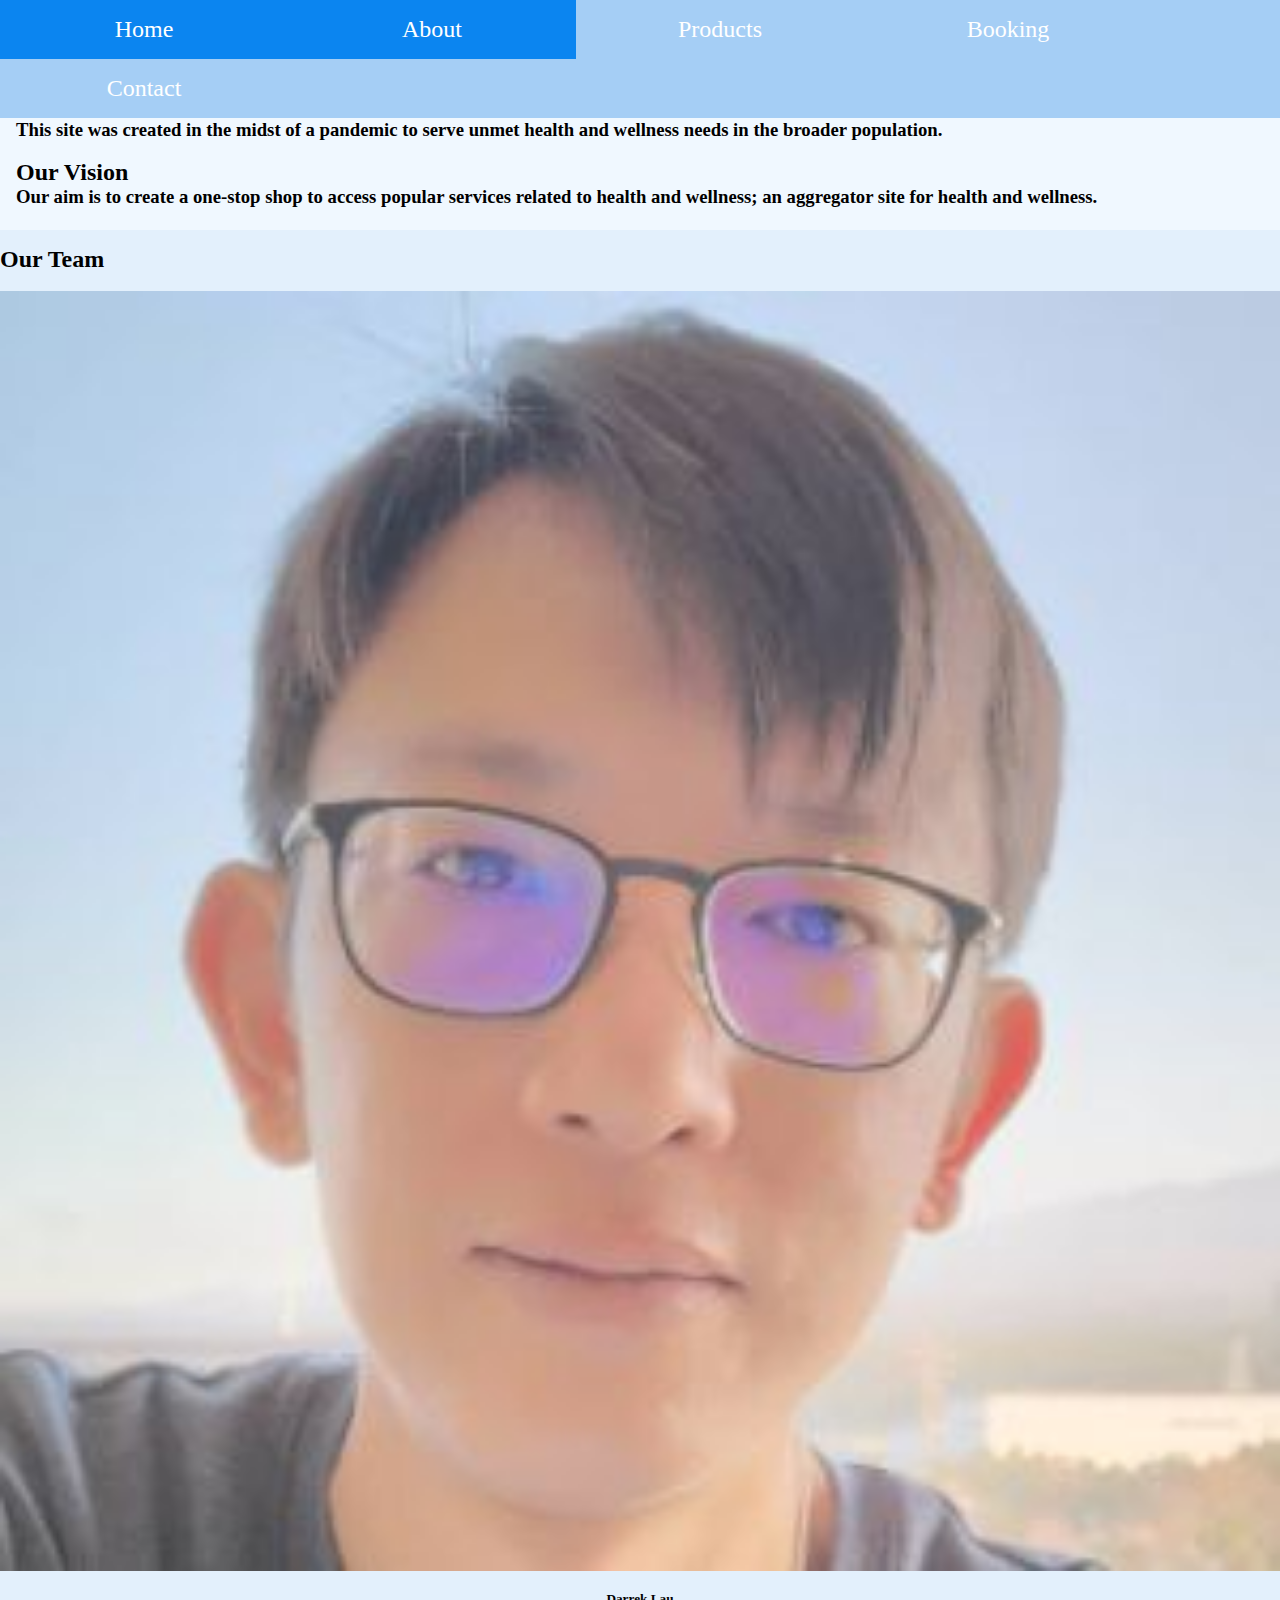
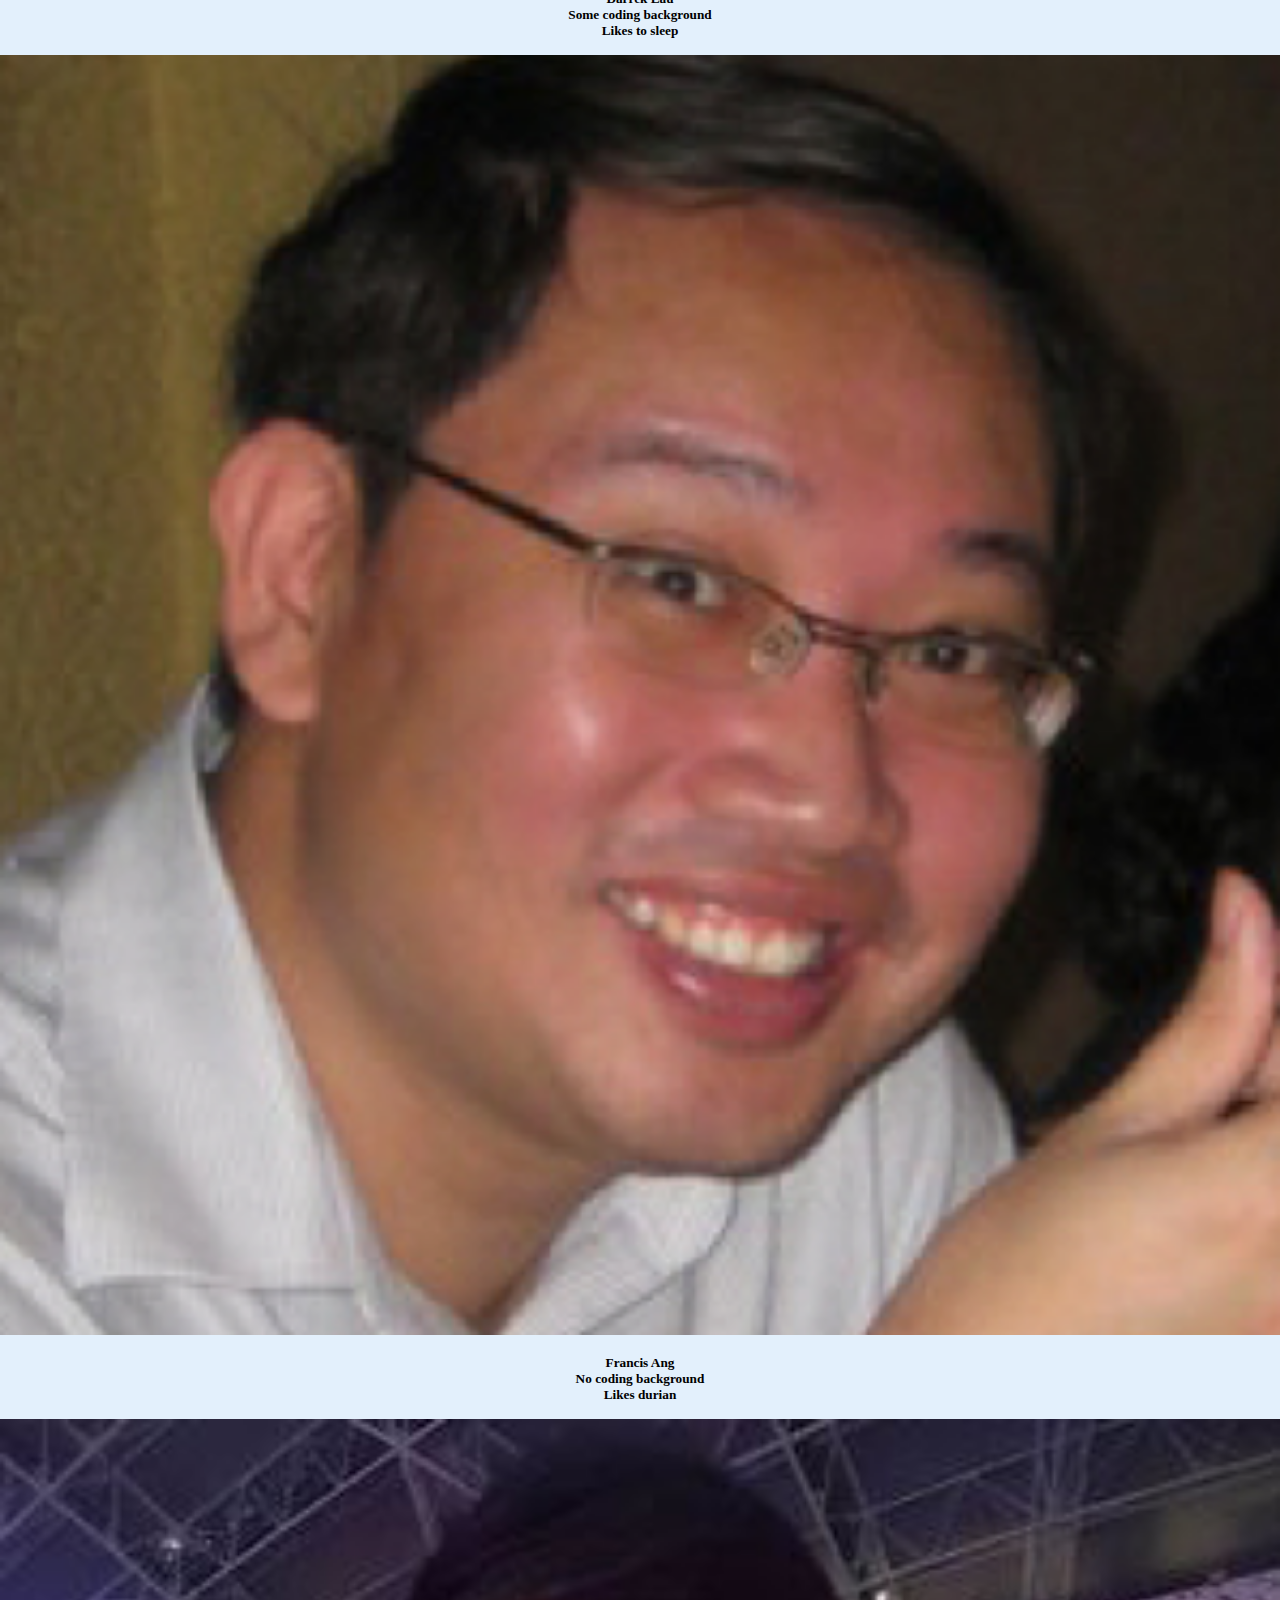
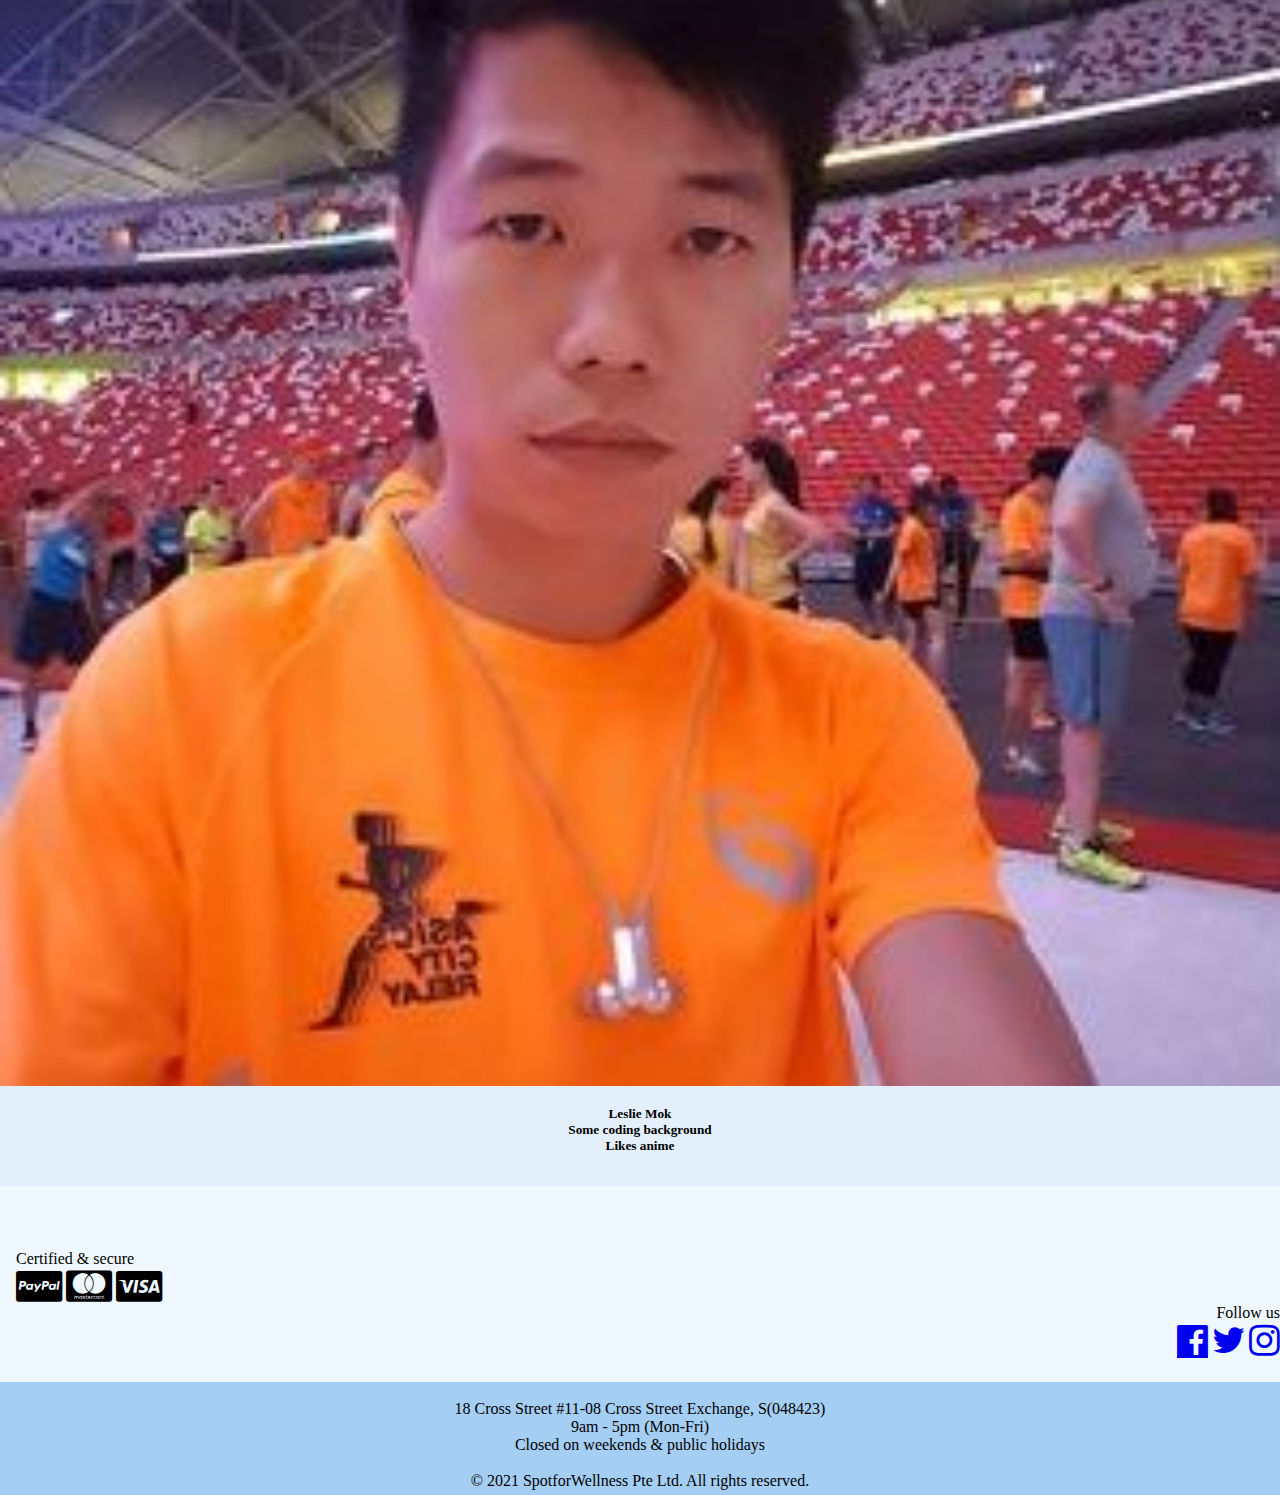
<file: src/main/resources/static/about.html>
<!DOCTYPE html>
<html lang="en">
<head>
  <meta charset="UTF-8">
  <meta http-equiv="X-UA-Compatible" content="IE=edge">
  <meta name="viewport" content="width=device-width, initial-scale=1.0">
  <link href="https://cdn.jsdelivr.net/npm/bootstrap@5.1.1/dist/css/bootstrap.min.css" rel="stylesheet" integrity="sha384-F3w7mX95PdgyTmZZMECAngseQB83DfGTowi0iMjiWaeVhAn4FJkqJByhZMI3AhiU" crossorigin="anonymous">
  <script src="https://cdn.jsdelivr.net/npm/bootstrap@5.1.2/dist/js/bootstrap.bundle.min.js"
          integrity="sha384-kQtW33rZJAHjgefvhyyzcGF3C5TFyBQBA13V1RKPf4uH+bwyzQxZ6CmMZHmNBEfJ"
          crossorigin="anonymous"></script>
  <link rel="stylesheet" href="https://cdnjs.cloudflare.com/ajax/libs/font-awesome/4.7.0/css/font-awesome.min.css">
  <title>Spot for Wellness - About Us</title>
  <link rel="stylesheet" href="./css/styles.css" />
  <link rel="stylesheet" href="css/homepg-style(francis).css">
</head>
<body>
<main>
  <div class="desktop-head">
    <div class="icon-bar">
      <a href="index.html">
        Home</a>
      <a class="active" href="about.html">
        About</a>
      <a href="products.html">
        Products</a>
      <a href="booking">
        Booking</a>
      <a href="contacts.html">
        Contact</a>
    </div>
  </div>
  <div class="mobile-head">
    <div class="icon-bar">
      <a href="index.html"><i class="fa fa-home"></i></a>
      <a class="active" href="about.html"><i class="fa fa-child"></i></a>
      <a href="products.html"><i class="fa fa-gift"></i></a>
      <a href="booking"><i class="fa fa-calendar"></i></a>
      <a href="contacts.html"><i class="fa fa-globe"></i></a>
    </div>
  </div>
  <br>
  <div class="main-top">
    <div class="container-fluid" id="section1">
      <h1 style="padding-left: 16px">About Us</h1>
      <h3 class="p1">
        This site was created in the midst of a pandemic to
        serve unmet health and wellness needs in the broader population.
      </h3>
      <br>
      <h2 style="padding-left: 16px">
        Our Vision
      </h2>
      <h3 class="p1">Our aim is to create a one-stop shop to access popular
        services related to health and wellness; an
        aggregator site for health and wellness.<br>
        <br>
      </h3>
    </div>
    <div class="container-fluid" id="section2">
      <h2>Our Team
      </h2>
      <br>
      <div class="row">
        <div class="col-4">
          <img src="resources/darrek.png" width="100%">
          <h5 style="text-align: center;">
            <br>
            Darrek Lau <br>
            Some coding background<br>
            Likes to sleep<br>
            <br>
          </h5>
        </div>
        <div class="col-4">
          <img src="resources/fran2.png" width="100%">
          <h5 style="text-align: center;">
            <br>
            Francis Ang <br>
            No coding background<br>
            Likes durian<br>
            <br>
          </h5>
        </div>
        <div class="col-4">
          <img src="resources/leslie2.jpeg" width="100%">
          <h5 style="text-align: center;">
            <br>
            Leslie Mok <br>
            Some coding background<br>
            Likes anime<br>
            <br>
          </h5>
        </div>
      </div>
    </div>
  </div>

  <div class="mobile-main-top">
    <div class="container-fluid" id="section1">
      <h1 style="padding-left: 16px">About Us</h1>
      <p class="p1">
        This site was created in the midst of a pandemic to
        serve possibly unmet health and wellness needs in the broader population.
      </p>
      <br>
      <h2 style="padding-left: 16px">
        Our Vision
      </h2>
      <p class="p1">Our aim is to create a one-stop shop to access popular
        services related to health and wellness; sort of like an
        aggregator site for health and wellness.<br>
        <br>
      </p>
    </div>
    <div class="container-fluid" id="section2">
      <h2>Our Team
      </h2>
      <br>
      <div class="row" style="padding-bottom: 16px; align-items: center;">
        <div class="col-4">
          <img src="resources/darrek.png" alt="pic of darrek" width="100%">
        </div>
        <div class="col-8">
          Darrek Lau <br>
          Some coding background<br>
          Likes to sleep
        </div>
      </div>
      <div class="row" style="padding-bottom: 16px; align-items: center;">
        <div class="col-4">
          <img src="resources/fran2.png" alt="pic of francis" width="100%">
        </div>
        <div class="col-8">
          Francis Ang <br>
          No coding background<br>
          Likes durian
        </div>
      </div>
      <div class="row" style="padding-bottom: 16px; align-items: center;">
        <div class="col-4">
          <img src="resources/leslie2.jpeg" alt="pic of leslie" width="100%">
        </div>
        <div class="col-8">
          <p>
            Leslie Mok <br>
            Some coding background<br>
            Likes anime
          </p>
        </div>
      </div>
    </div>
</main>
</body>
<footer id="footer">
  <div class="container-fluid" id="section5">
    <div class="row">
      <div class="col-6" id="payment">
        <p>Certified & secure</p>
        <i class="fa fa-cc-paypal" style="font-size: 36px"></i>
        <i class="fa fa-cc-mastercard" style="font-size: 36px"></i>
        <i class="fa fa-cc-visa" style="font-size: 36px"></i>
      </div>
      <div class="col-6" id="social">
        <p>Follow us</p>
        <i><a href="https://www.facebook.com/" class="fa fa-facebook-official"  style="font-size: 36px;"></a></i>
        <i><a href="https://twitter.com/?lang=en" class="fa fa-twitter" id="icon" style="font-size: 36px;"></a></i>
        <i><a href="https://www.instagram.com/" class="fa fa-instagram" id="icon2" style="font-size: 36px;"></a></i>
      </div>
    </div>
  </div>
  <br>
  <p style="text-align: center">18 Cross Street #11-08 Cross Street Exchange, S(048423)<br>
    9am - 5pm (Mon-Fri)<br>
    Closed on weekends & public holidays<br>
    <br>
    &copy; 2021 SpotforWellness Pte Ltd. All rights reserved.</p>
</footer>
</html>
</file>
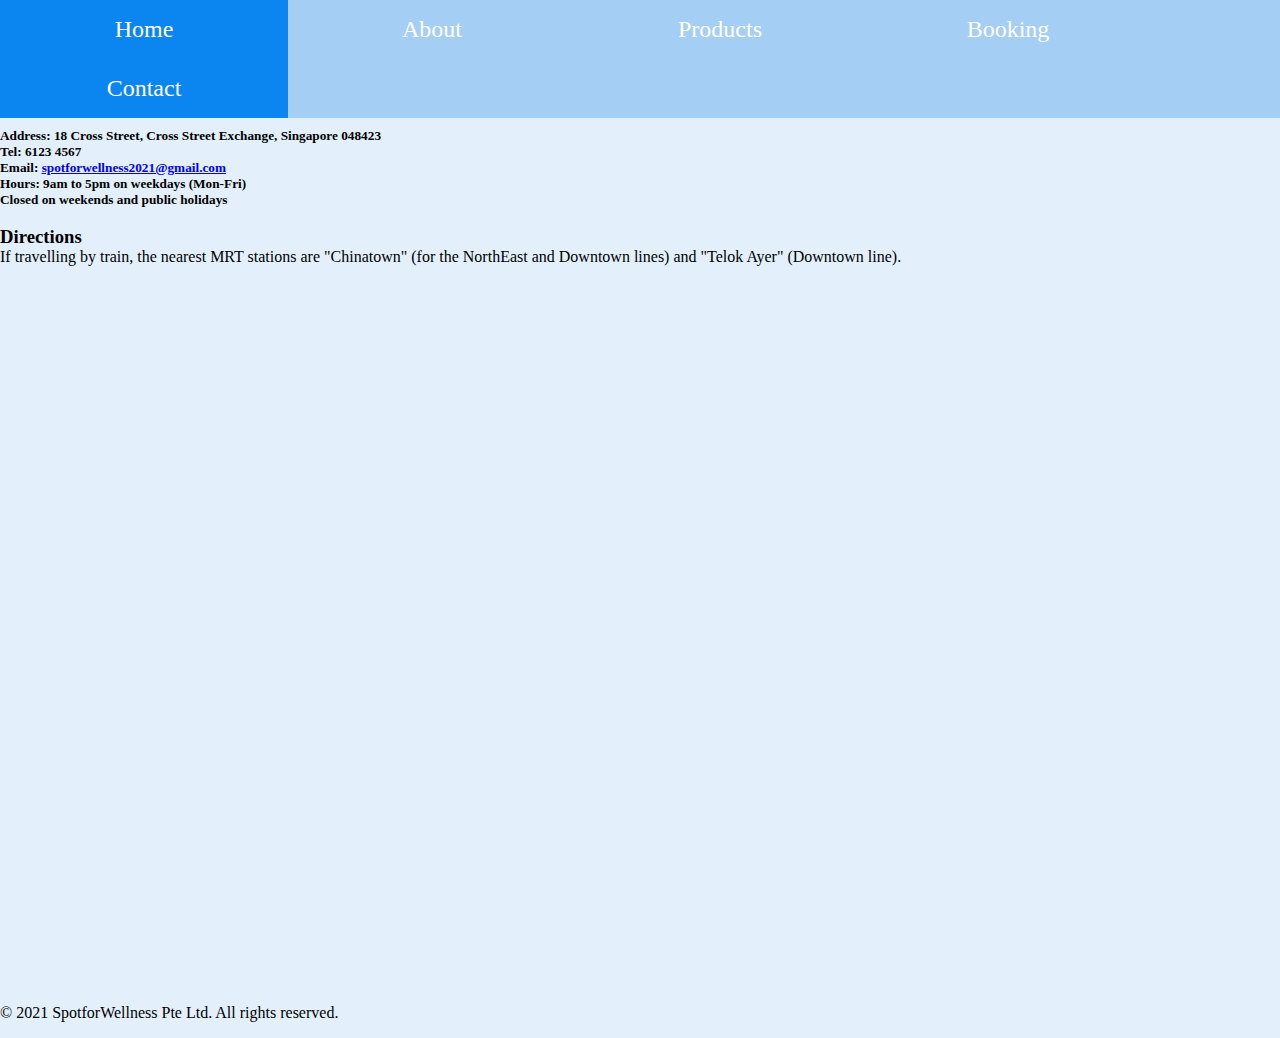
<file: src/main/resources/static/contacts.html>
<!DOCTYPE html>
<html lang="en">

<head>
    <meta charset="UTF-8">
    <meta http-equiv="X-UA-Compatible" content="IE=edge">
    <meta name="viewport" content="width=device-width, initial-scale=1.0">
    <link rel="stylesheet" href="css/homepg-style(francis).css">
    <link href="https://cdn.jsdelivr.net/npm/bootstrap@5.1.2/dist/css/bootstrap.min.css" rel="stylesheet"
          integrity="sha384-uWxY/CJNBR+1zjPWmfnSnVxwRheevXITnMqoEIeG1LJrdI0GlVs/9cVSyPYXdcSF" crossorigin="anonymous">
    <link rel="stylesheet" href="https://cdnjs.cloudflare.com/ajax/libs/font-awesome/4.7.0/css/font-awesome.min.css">
    <script src="https://cdn.jsdelivr.net/npm/bootstrap@5.1.2/dist/js/bootstrap.bundle.min.js"
            integrity="sha384-kQtW33rZJAHjgefvhyyzcGF3C5TFyBQBA13V1RKPf4uH+bwyzQxZ6CmMZHmNBEfJ"
            crossorigin="anonymous"></script>
    <title>Spot for Wellness - Contacts</title>
</head>

<body>
<main>
    <div class="desktop-head">
        <div class="icon-bar">
            <a href="index.html">
                Home</a>
            <a href="about.html">
                About</a>
            <a href="products.html">
                Products</a>
            <a href="booking">
                Booking</a>
            <a class="active" href="contacts.html">
                Contact</a>
        </div>
    </div>
    <div class="mobile-head">
        <div class="icon-bar">
            <a href="index.html"><i class="fa fa-home"></i></a>
            <a href="about.html"><i class="fa fa-child"></i></a>
            <a href="products.html"><i class="fa fa-gift"></i></a>
            <a href="booking"><i class="fa fa-calendar"></i></a>
            <a class="active" href="contacts.html"><i class="fa fa-globe"></i></a>
        </div>
    </div>
    <div class="container-fluid" id="section2">
        <br>
        <br>
        <br>
        <br>
        <h3>Our Contact details</h3>
        <br>
        <h5>Address: 18 Cross Street, Cross Street Exchange, Singapore 048423<br>
            Tel: 6123 4567<br>
            Email: <a href="mailto:spotforwellness2021@gmail.com">spotforwellness2021@gmail.com</a><br>
            Hours: 9am to 5pm on weekdays (Mon-Fri)<br>
            Closed on weekends and public holidays
        </h5>
        <br>
        <h3>Directions</h3>
        <p>If travelling by train, the nearest MRT stations are "Chinatown" (for the NorthEast and Downtown lines)
            and
            "Telok Ayer" (Downtown line). </p>
        <!-- <img src="resources/map.png" width="80%"><br> -->
        <div class="map-responsive">
            <iframe
                    src="https://www.google.com/maps/embed?pb=!1m18!1m12!1m3!1d3988.8172006924106!2d103.84695717061489!3d1.2835510451511845!2m3!1f0!2f0!3f0!3m2!1i1024!2i768!4f13.1!3m3!1m2!1s0x31da198b60d23967%3A0x80dc13e0cc850435!2s18%20Cross%20St%2C%20Singapore%20048423!5e0!3m2!1sen!2ssg!4v1637046614289!5m2!1sen!2ssg"
                    width="400" height="300" style="border:0;" allowfullscreen="" loading="lazy"></iframe>
            <!-- <iframe
                src="https://www.google.com/maps/embed?pb=!1m18!1m12!1m3!1d3988.8172006924106!2d103.84695717061489!3d1.2835510451511845!2m3!1f0!2f0!3f0!3m2!1i1024!2i768!4f13.1!3m3!1m2!1s0x31da198b60d23967%3A0x80dc13e0cc850435!2s18%20Cross%20St%2C%20Singapore%20048423!5e0!3m2!1sen!2ssg!4v1637046298679!5m2!1sen!2ssg"
                width="600" height="450" style="border:0;" allowfullscreen="" loading="lazy"></iframe> -->
        </div>
        <br>
        <p>&copy; 2021 SpotforWellness Pte Ltd. All rights reserved.</p>
    </div>

</main>
</body>

</html>
</file>
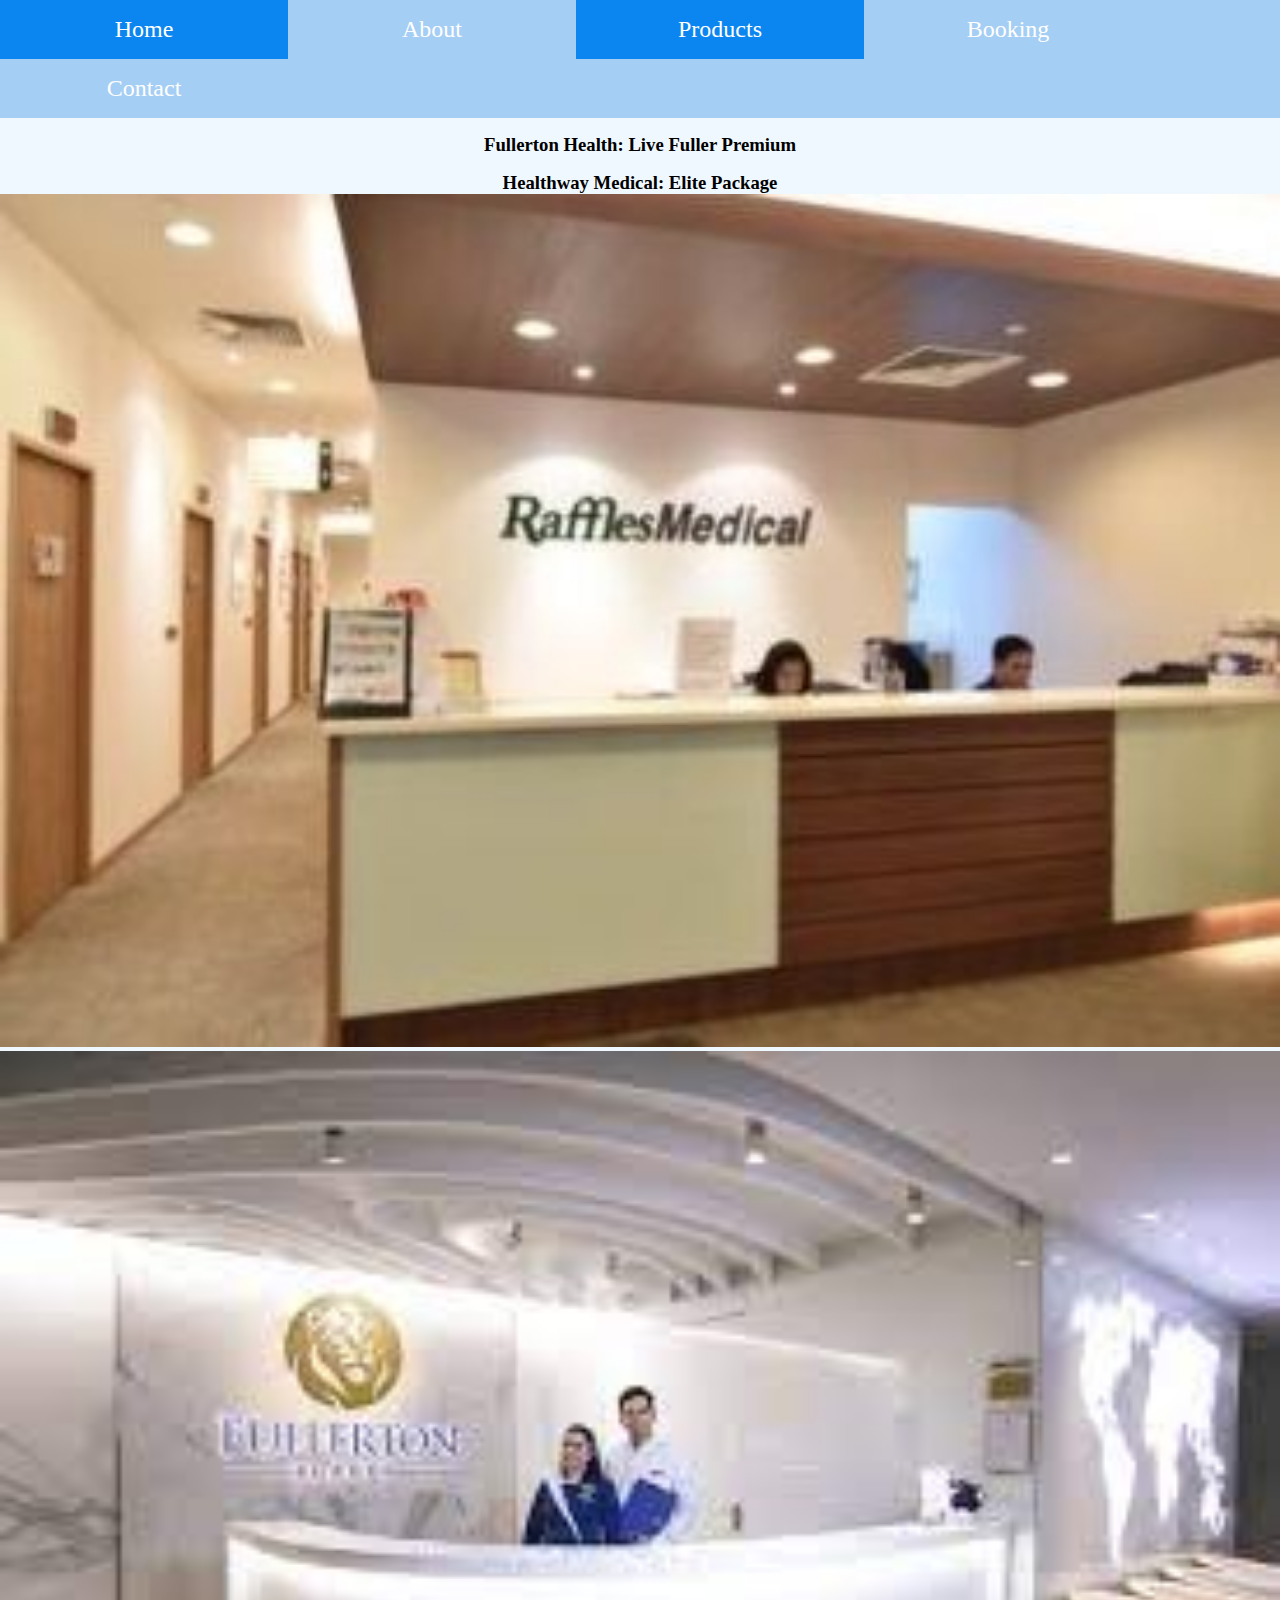
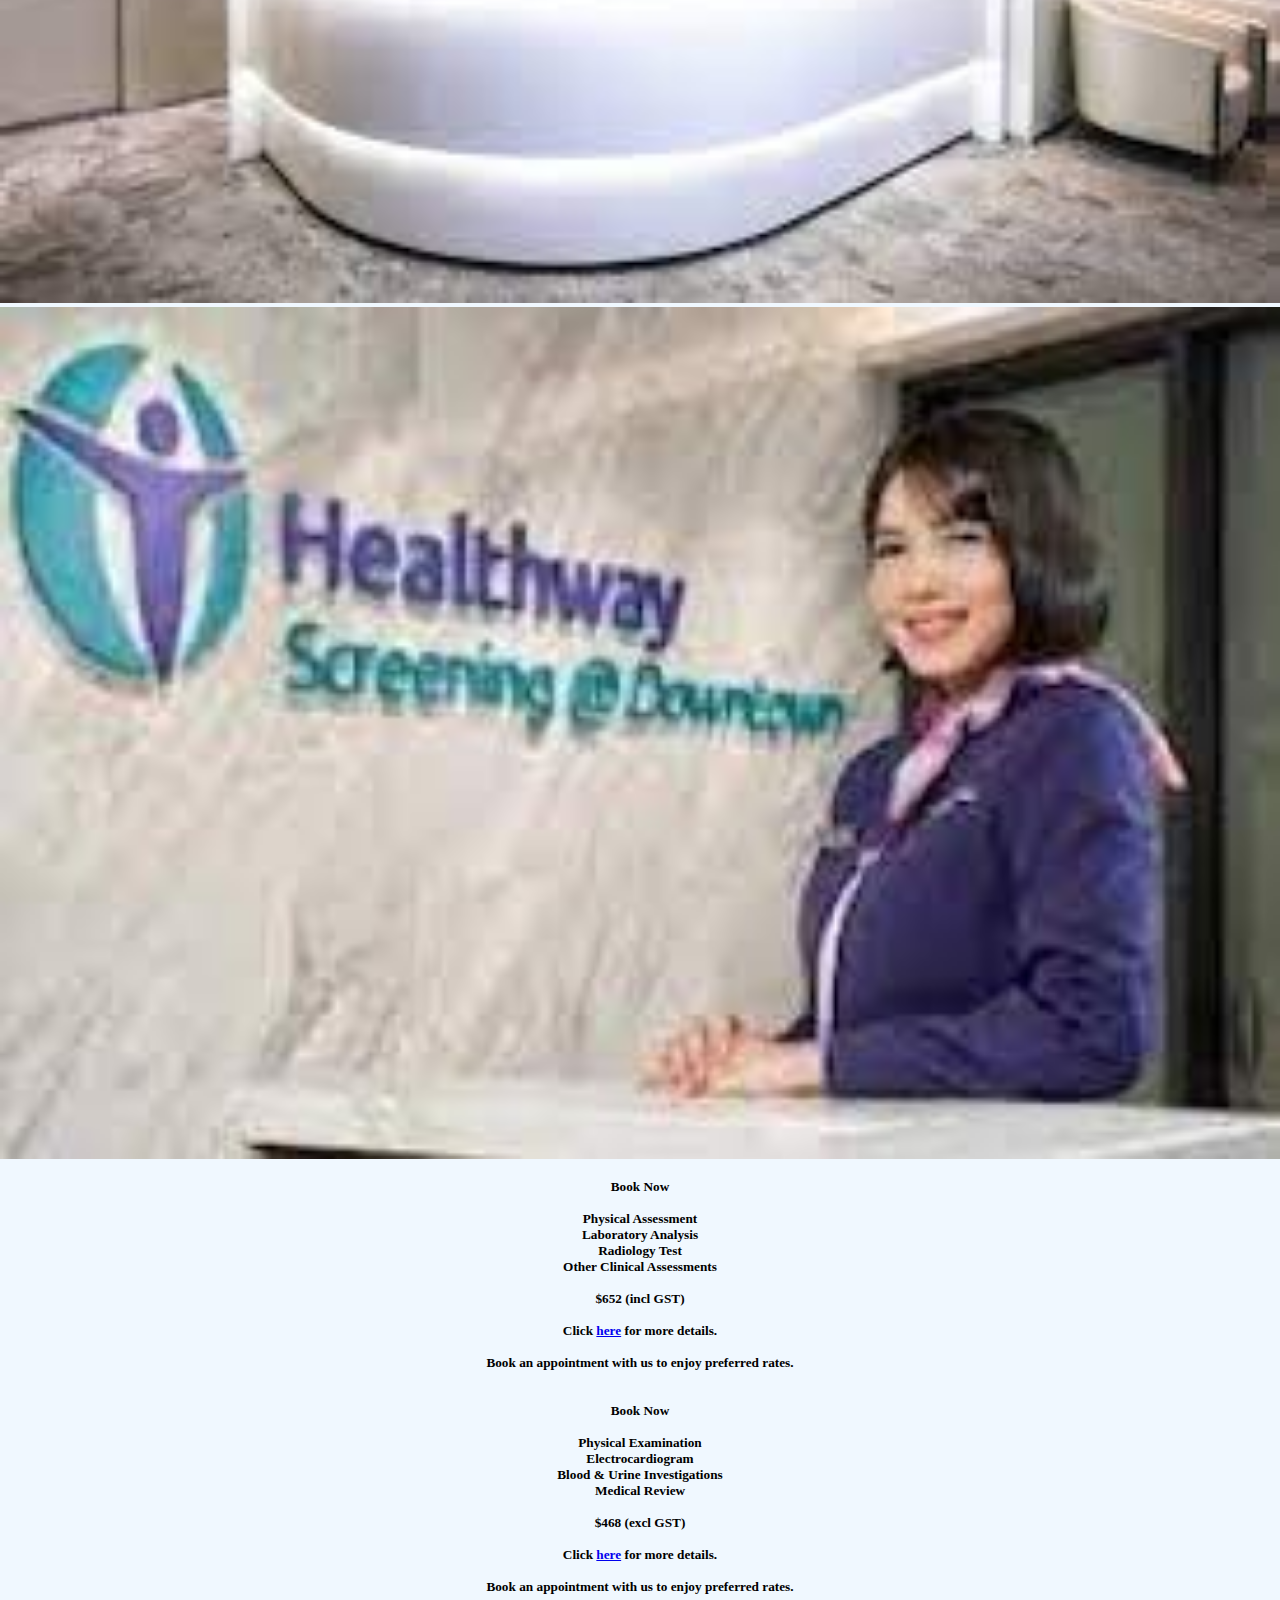
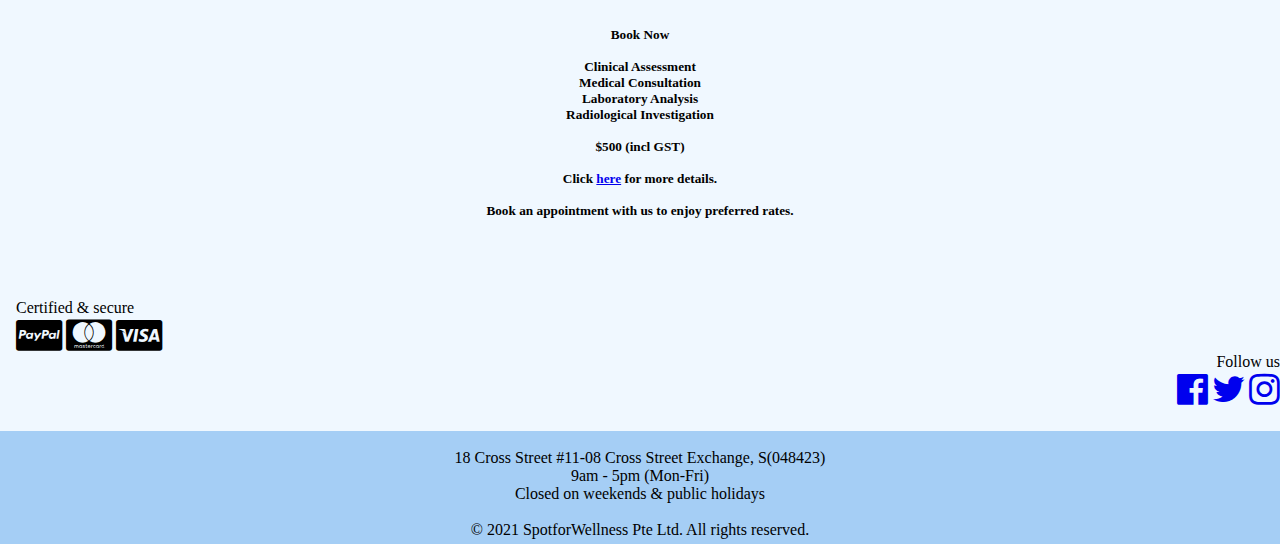
<file: src/main/resources/static/products-1.html>
<!DOCTYPE html>
<html lang="en">

<head>
    <meta charset="UTF-8">
    <meta http-equiv="X-UA-Compatible" content="IE=edge">
    <meta name="viewport" content="width=device-width, initial-scale=1.0">

    <link href="https://cdn.jsdelivr.net/npm/bootstrap@5.1.2/dist/css/bootstrap.min.css" rel="stylesheet"
          integrity="sha384-uWxY/CJNBR+1zjPWmfnSnVxwRheevXITnMqoEIeG1LJrdI0GlVs/9cVSyPYXdcSF" crossorigin="anonymous">
    <script src="https://cdn.jsdelivr.net/npm/bootstrap@5.1.2/dist/js/bootstrap.bundle.min.js"
            integrity="sha384-kQtW33rZJAHjgefvhyyzcGF3C5TFyBQBA13V1RKPf4uH+bwyzQxZ6CmMZHmNBEfJ"
            crossorigin="anonymous"></script>
    <link rel="stylesheet" href="https://cdnjs.cloudflare.com/ajax/libs/font-awesome/4.7.0/css/font-awesome.min.css">
    <link rel="stylesheet" href="css/homepg-style(francis).css">
    <script type = "text/javascript" src="js/store.js"></script>

    <title>Spot for Wellness - Products: Health & Medical</title>

</head>
<body>
<main>
    <div class="desktop-head">
        <div class="icon-bar">
            <a href="index.html">
                Home</a>
            <a href="about.html">
                About</a>
            <a class="active" href="products.html">
                Products</a>
            <a href="booking">
                Booking</a>
            <a href="contacts.html">
                Contact</a>
        </div>
    </div>
    <div class="mobile-head">
        <div class="icon-bar">
            <a href="index.html"><i class="fa fa-home"></i></a>
            <a href="about.html"><i class="fa fa-child"></i></a>
            <a class="active" href="products.html"><i class="fa fa-gift"></i></a>
            <a href="booking"><i class="fa fa-calendar"></i></a>
            <a href="contacts.html"><i class="fa fa-globe"></i></a>
        </div>
    </div>
    <div class="main-top">
        <div class="container-fluid" id="products">
            <div class="row">
                <div class="col-4">
                    <h3 class="header">Raffles Medical: Raffles Deluxe Plus</h3>
                </div>
                <div class="col-4">
                    <h3 class="header">Fullerton Health: Live Fuller Premium</h3>
                </div>
                <div class="col-4">
                    <h3 class="header">Healthway Medical: Elite Package</h3>
                </div>
            </div>
            <div class="row">
                <div class="col-4">
                    <img src="resources/raffles-medical.jpeg" alt="pic of raffles medical" width="100%">
                </div>
                <div class="col-4">
                    <img src="resources/fullerton2.jpeg" alt="pic of fullerton health" width="100%">
                </div>
                <div class="col-4">
                    <img src="resources/healthway4.jpeg" alt="pic of healthway medical" width="100%">
                </div>
            </div>
            <div class="row">
                <div class="col-4">
                    <h5 style="text-align: center;">
                        <br>
                        <!--                <a class="btn btn-primary" href="booking.html">Book Now</a><br>-->
                        <a class="btn btn-primary" onclick="store(1,'health package')">Book Now</a><br>
                        <br>
                        Physical Assessment<br>
                        Laboratory Analysis<br>
                        Radiology Test<br>
                        Other Clinical Assessments<br>
                        <br>
                        $652 (incl GST)<br>
                        <br>
                        Click <a href="https://www.rafflesmedicalgroup.com/services/health-screening/enhanced-packages/raffles-deluxe-plus/">here</a> for more details.<br>
                        <br>
                        Book an appointment with us to enjoy preferred rates.<br>
                        <br>
                    </h5>
                </div>
                <div class="col-4">
                    <h5 style="text-align: center;">
                        <br>
                        <a class="btn btn-primary" onclick="store(2,'health package')">Book Now</a><br>
                        <br>
                        Physical Examination<br>
                        Electrocardiogram<br>
                        Blood & Urine Investigations<br>
                        Medical Review<br>
                        <br>
                        $468 (excl GST)<br>
                        <br>
                        Click <a href="https://www.fullertonhealth.com/sg/services/executive-health-screening/">here</a> for more details.<br>
                        <br>
                        Book an appointment with us to enjoy preferred rates.<br>
                        <br>
                    </h5>
                </div>
                <div class="col-4">
                    <h5 style="text-align: center;">
                        <br>
                        <a class="btn btn-primary" onclick="store(3,'health package')">Book Now</a><br>
                        <br>
                        Clinical Assessment<br>
                        Medical Consultation<br>
                        Laboratory Analysis<br>
                        Radiological Investigation<br>
                        <br>
                        $500 (incl GST)<br>
                        <br>
                        Click <a href="https://healthwaymedical.com/healthway_packages/elite-package-m/">here</a> for more details.<br>
                        <br>
                        Book an appointment with us to enjoy preferred rates.<br>
                        <br>
                    </h5>
                </div>
            </div>
        </div>
    </div>

    <div class="mobile-main-top">
        <div class="container-fluid" id="products">
            <div class="carousel slide bg-inverse w-55 ms-auto me-auto" data-ride="carousel" data-interval="false">
                <div id="myCarousel" class="carousel carousel-dark slide" data-ride="carousel">
                    <!-- Carousel indicators -->
                    <ol class="carousel-indicators">
                        <li data-bs-target="#myCarousel" data-bs-slide-to="0" class="active"></li>
                        <li data-bs-target="#myCarousel" data-bs-slide-to="1"></li>
                        <li data-bs-target="#myCarousel" data-bs-slide-to="2"></li>
                    </ol>

                    <!-- Wrapper for carousel items -->
                    <div class="carousel-inner">
                        <div class="carousel-item active">
                            <br>
                            <h6>Raffles Medical: Raffles Deluxe Plus</h6><br>
                            <img src="resources/raffles-medical.jpeg" alt="pic of raffles-medical" class="d-block w-100" alt="Slide 1">
                            <br>
                            <p>
                                Physical Assessment<br>
                                Laboratory Analysis<br>
                                Radiology Test<br>
                                Other Clinical Assessment<br>
                                <br>
                                $652 (incl GST)<br>
                                <br>
                                Click <a href="https://www.rafflesmedicalgroup.com/services/health-screening/enhanced-packages/raffles-deluxe-plus/">here</a> for more details.<br>
                                <br>
                                Book an appointment with us to enjoy preferred rates.<br>
                                <br>
                                <!-- <a class="btn btn-primary" href="booking.html">Book Now</a> -->
                                <a class="btn btn-primary" onclick="store(1,'health package')">Book Now</a><br>
                                <br>
                            </p>
                        </div>
                        <div class="carousel-item">
                            <br>
                            <h6>Fullerton Health: Live Fuller Premium</h6><br>
                            <img src="resources/fullerton2.jpeg" alt="pic of fullerton health" class="d-block w-100" alt="Slide 2">
                            <br>
                            <p>
                                Physical Examination<br>
                                Resting Electrocardiogram<br>
                                Extensive Blood & Urine Investigations<br>
                                Medical Report<br>
                                <br>
                                $468 (excl GST)<br>
                                <br>
                                Click <a href="https://www.fullertonhealth.com/sg/services/executive-health-screening/">here</a> for more details.<br>
                                <br>
                                Book an appointment with us to enjoy preferred rates.<br>
                                <br>
                                <!-- <a class="btn btn-primary" href="booking.html">Book Now</a> -->
                                <a class="btn btn-primary" onclick="store(2,'health package')">Book Now</a><br>
                                <br>
                            </p>
                        </div>
                        <div class="carousel-item">
                            <br>
                            <h6>Healthway Medical: Elite Package</h6><br>
                            <img src="resources/healthway2.jpeg" alt="pic of healthway medical" class="d-block w-100" alt="Slide 3">
                            <br>
                            <p>
                                Clinical Assessment<br>
                                Medical Consultation<br>
                                Laboratory Analysis<br>
                                Radiological Investigation<br>
                                <br>
                                $500 (incl GST)<br>
                                <br>
                                Click <a href="https://healthwaymedical.com/healthway_packages/elite-package-m/">here</a> for more details.<br>
                                <br>
                                Book an appointment with us to enjoy preferred rates.<br>
                                <br>
                                <!-- <a class="btn btn-primary" href="booking.html">Book Now</a> -->
                                <a class="btn btn-primary" onclick="store(3,'health package')">Book Now</a><br>
                                <br>
                            </p>
                        </div>

                    </div>
                    <!-- Carousel controls -->
                    <a class="carousel-control-prev" href="#myCarousel" data-bs-slide="prev">
                        <span class="carousel-control-prev-icon"></span>

                    </a>
                    <a class="carousel-control-next" href="#myCarousel" data-bs-slide="next">
                        <span class="carousel-control-next-icon"></span>
                    </a>
                </div>
            </div>
        </div>
    </div>
    <div class="container-fluid" id="section5">
        <div class="row">
            <div class="col-6" id="payment">
                <p>Certified & secure</p>
                <i class="fa fa-cc-paypal" style="font-size: 36px"></i>
                <i class="fa fa-cc-mastercard" style="font-size: 36px"></i>
                <i class="fa fa-cc-visa" style="font-size: 36px"></i>
            </div>
            <div class="col-6" id="social">
                <p>Follow us</p>
                <i><a href="https://www.facebook.com/" class="fa fa-facebook-official"  style="font-size: 36px;"></a></i>
                <i><a href="https://twitter.com/?lang=en" class="fa fa-twitter" id="icon" style="font-size: 36px;"></a></i>
                <i><a href="https://www.instagram.com/" class="fa fa-instagram" id="icon2" style="font-size: 36px;"></a></i>
            </div>
        </div>
    </div>
    <footer id="footer">
        <br>
        <p style="text-align: center">18 Cross Street #11-08 Cross Street Exchange, S(048423)<br>
            9am - 5pm (Mon-Fri)<br>
            Closed on weekends & public holidays<br>
            <br>
            &copy; 2021 SpotforWellness Pte Ltd. All rights reserved.
        </p>

    </footer>

</main>
</body>
</file>
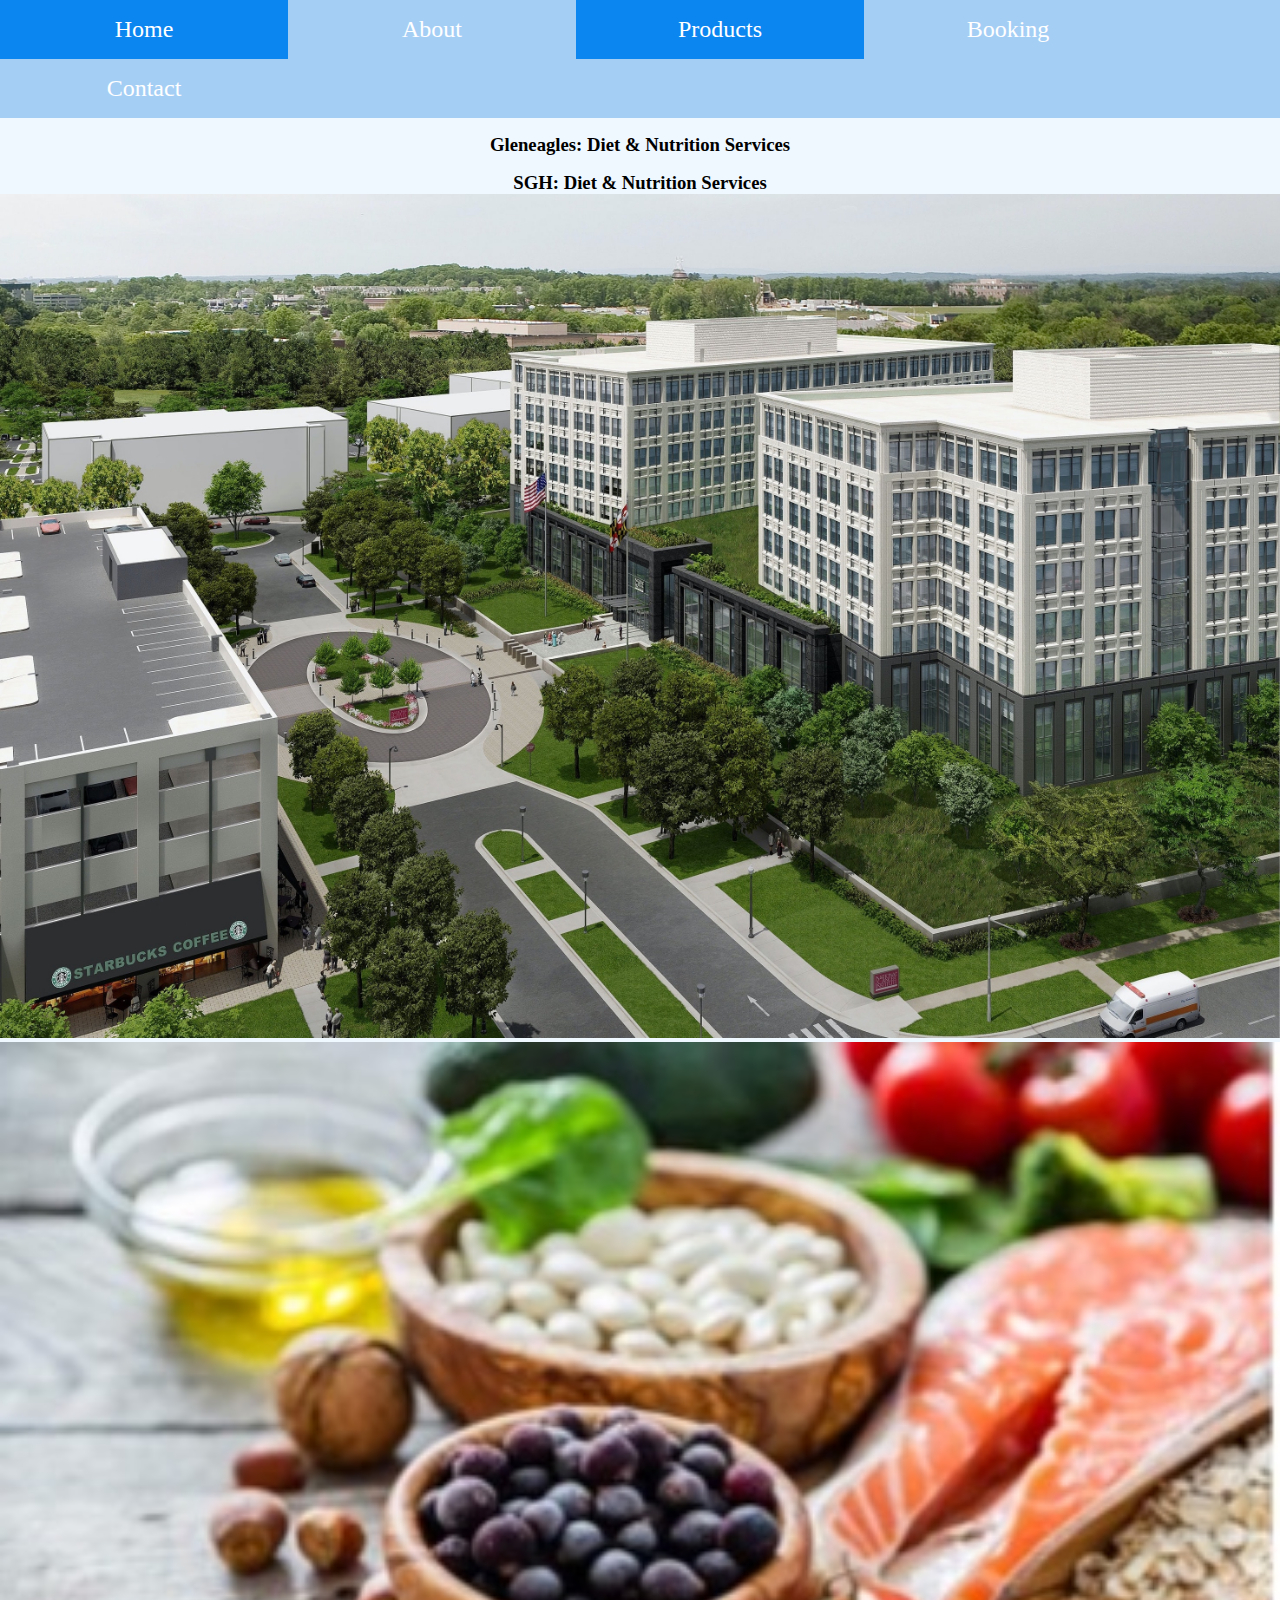
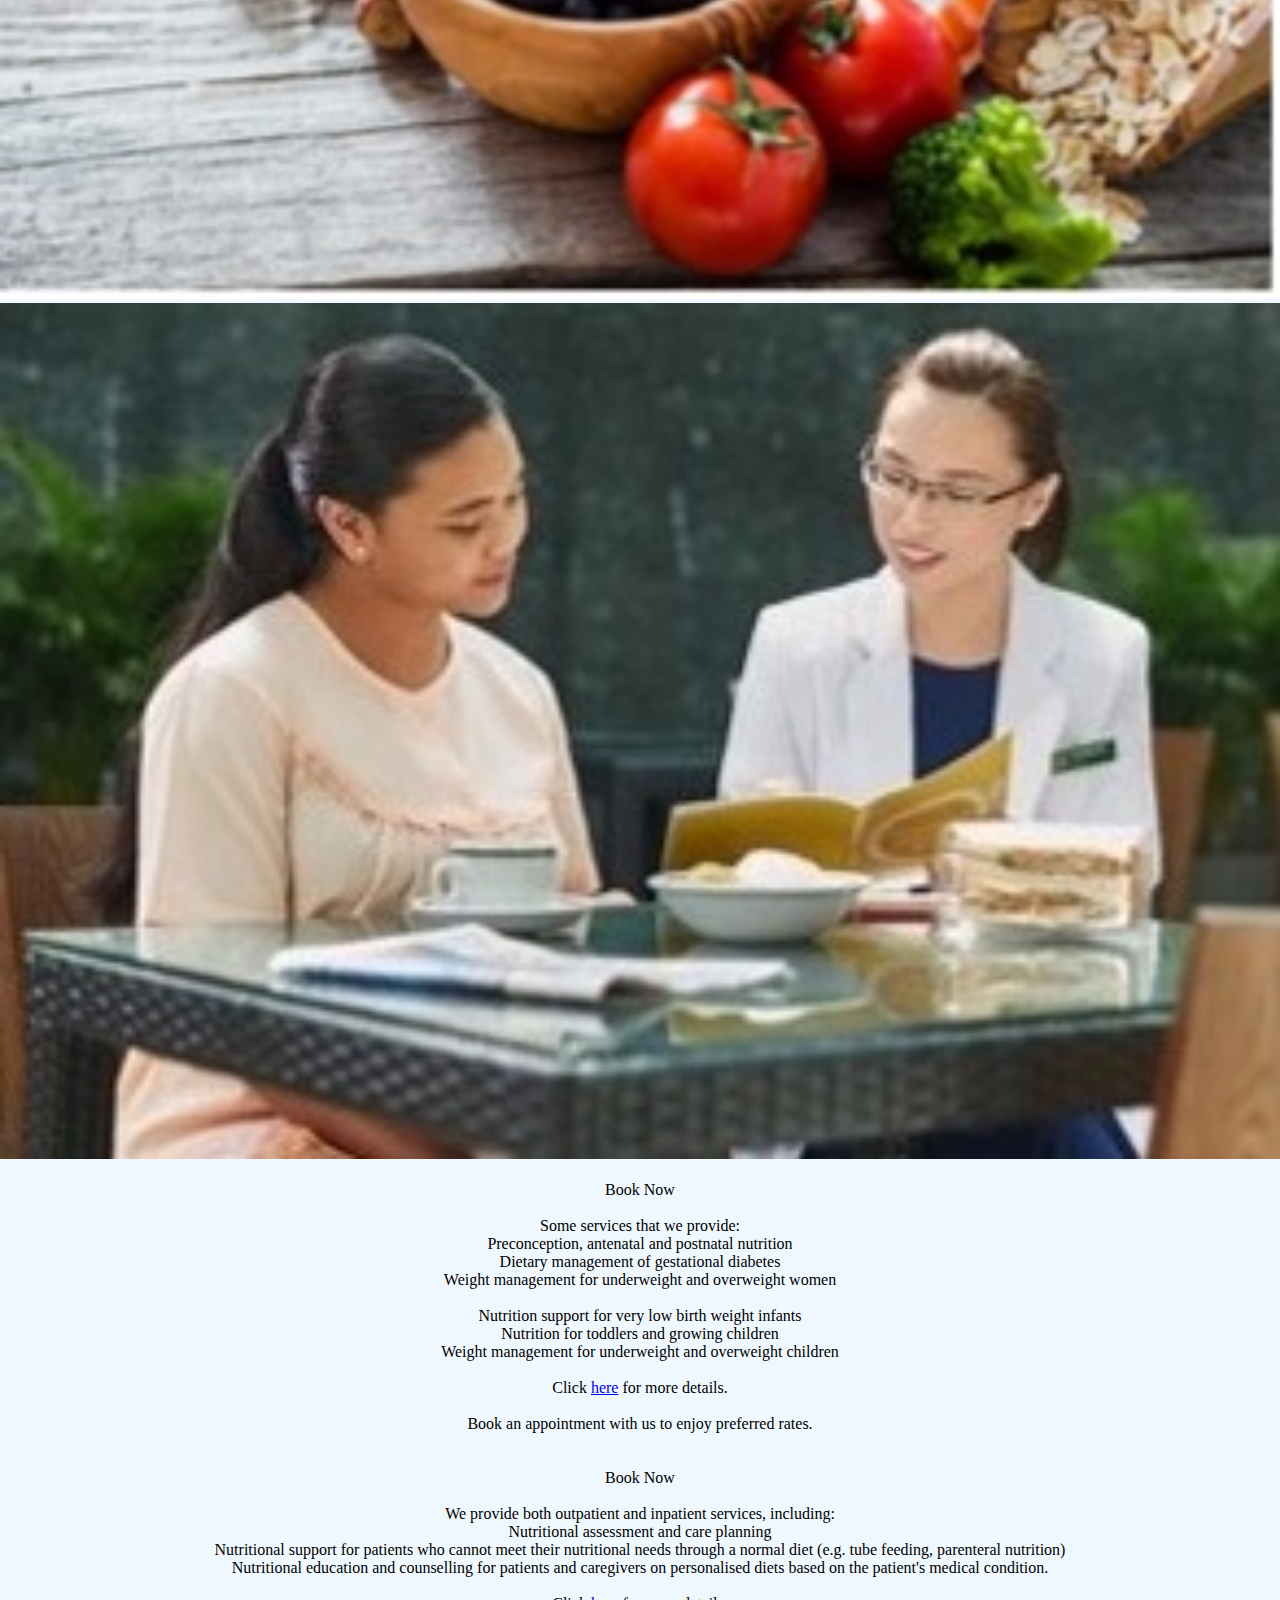
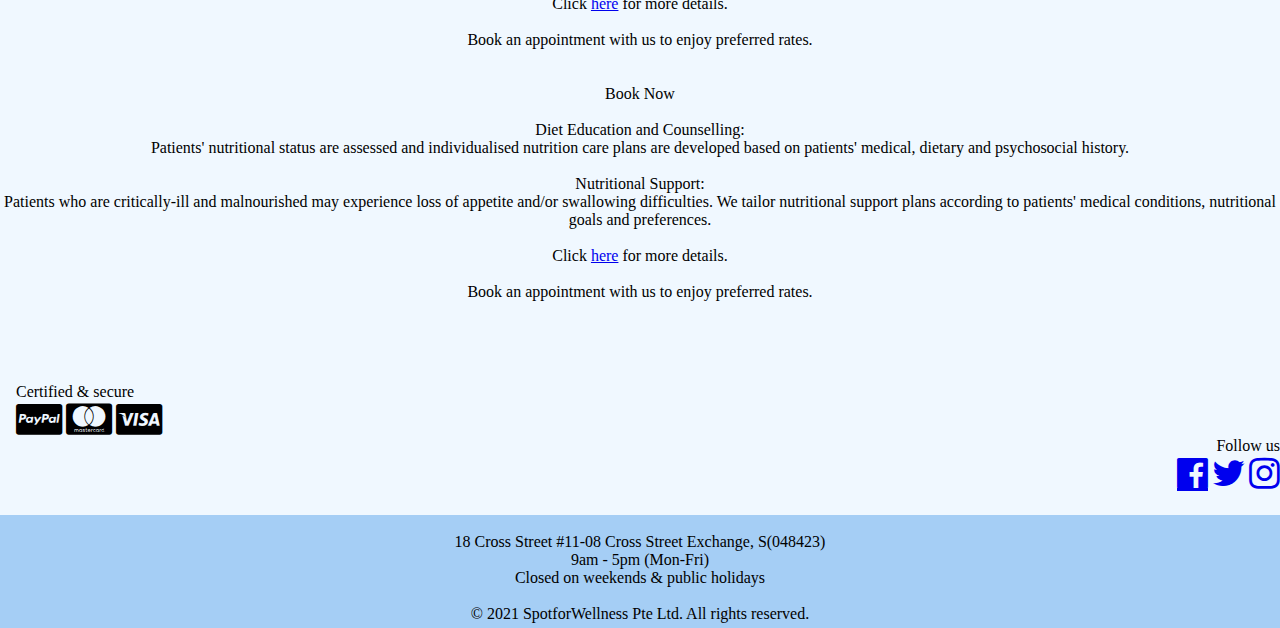
<file: src/main/resources/static/products-2.html>
<!DOCTYPE html>
<html lang="en">

<head>
    <meta charset="UTF-8">
    <meta http-equiv="X-UA-Compatible" content="IE=edge">
    <meta name="viewport" content="width=device-width, initial-scale=1.0">

    <link href="https://cdn.jsdelivr.net/npm/bootstrap@5.1.2/dist/css/bootstrap.min.css" rel="stylesheet"
          integrity="sha384-uWxY/CJNBR+1zjPWmfnSnVxwRheevXITnMqoEIeG1LJrdI0GlVs/9cVSyPYXdcSF" crossorigin="anonymous">
    <script src="https://cdn.jsdelivr.net/npm/bootstrap@5.1.2/dist/js/bootstrap.bundle.min.js"
            integrity="sha384-kQtW33rZJAHjgefvhyyzcGF3C5TFyBQBA13V1RKPf4uH+bwyzQxZ6CmMZHmNBEfJ"
            crossorigin="anonymous"></script>
    <link rel="stylesheet" href="https://cdnjs.cloudflare.com/ajax/libs/font-awesome/4.7.0/css/font-awesome.min.css">
    <link rel="stylesheet" href="css/homepg-style(francis).css">
    <script type = "text/javascript" src="js/store.js"></script>

    <title>Spot for Wellness - Products: Diet & Nutrition</title>

</head>
<body>
<main>
    <div class="desktop-head">
        <div class="icon-bar">
            <a href="index.html">
                Home</a>
            <a href="about.html">
                About</a>
            <a class="active" href="products.html">
                Products</a>
            <a href="booking">
                Booking</a>
            <a href="contacts.html">
                Contact</a>
        </div>
    </div>
    <div class="mobile-head">
        <div class="icon-bar">
            <a href="index.html"><i class="fa fa-home"></i></a>
            <a href="about.html"><i class="fa fa-child"></i></a>
            <a class="active" href="products.html"><i class="fa fa-gift"></i></a>
            <a href="booking"><i class="fa fa-calendar"></i></a>
            <a href="contacts.html"><i class="fa fa-globe"></i></a>
        </div>
    </div>
    <div class="main-top">
        <div class="container-fluid" id="products">
            <div class="row">
                <div class="col-4">
                    <h3 class="header">KKH: Diet & Nutrition Services</h3>
                </div>
                <div class="col-4">
                    <h3 class="header">Gleneagles: Diet & Nutrition Services</h3>
                </div>
                <div class="col-4">
                    <h3 class="header">SGH: Diet & Nutrition Services</h3>
                </div>
            </div>
            <div class="row">
                <div class="col-4">
                    <img src="resources/hospital.jpg" alt="pic of hospital" width="100%">
                </div>
                <div class="col-4">
                    <img src="resources/gleneagels.jpg" alt="pic of gleneagles" width="100%">
                </div>
                <div class="col-4">
                    <img src="resources/sgh.jpg" alt="pic of sgh" width="100%">
                </div>
            </div>
            <div class="row">
                <div class="col-4">
                    <p style="text-align: center;">
                        <br>
                        <a class="btn btn-primary" onclick="store(1,'diet package')">Book Now</a><br>
                        <br>
                        Some services that we provide:<br>
                        Preconception, antenatal and postnatal nutrition<br>
                        Dietary management of gestational diabetes<br>
                        Weight management for underweight and overweight women<br>
                        <br>
                        Nutrition support for very low birth weight infants<br>
                        Nutrition for toddlers and growing children<br>
                        Weight management for underweight and overweight children<br>
                        <br>
                        Click <a href="https://www.kkh.com.sg/patient-care/areas-of-care/allied-health-services/Pages/nutrition-and-dietetics.aspx">here</a> for more details.<br>
                        <br>
                        Book an appointment with us to enjoy preferred rates.<br>
                        <br>
                    </p>
                </div>
                <div class="col-4">
                    <p style="text-align: center;">
                        <br>
                        <a class="btn btn-primary" onclick="store(2,'diet package')">Book Now</a><br>
                        <br>
                        We provide both outpatient and inpatient services, including:<br>
                        Nutritional assessment and care planning<br>
                        Nutritional support for patients who cannot meet their nutritional
                        needs through a normal diet (e.g. tube feeding, parenteral nutrition)<br>
                        Nutritional education and counselling for patients and caregivers on
                        personalised diets based on the patient's medical condition.<br>
                        <br>
                        Click <a href="https://www.gleneagles.com.sg/facilities-services/diagnostic-tech-services/nutrition-dietetics">here</a> for more details.<br>
                        <br>
                        Book an appointment with us to enjoy preferred rates.<br>
                        <br>
                    </p>
                </div>
                <div class="col-4">
                    <p style="text-align: center;">
                        <br>
                        <a class="btn btn-primary" onclick="store(3,'diet package')">Book Now</a><br>
                        <br>
                        Diet Education and Counselling:<br>
                        Patients' nutritional status are assessed and
                        individualised nutrition care plans are developed based on patients' medical,
                        dietary and psychosocial history. <br>
                        <br>
                        Nutritional Support:<br>
                        Patients who are critically-ill and malnourished may experience loss
                        of appetite and/or swallowing difficulties. We tailor
                        nutritional support plans according to patients' medical conditions,
                        nutritional goals and preferences.<br>
                        <br>
                        Click <a href="https://www.sgh.com.sg/patient-care/specialties-services/Dietetics">here</a> for more details.<br>
                        <br>
                        Book an appointment with us to enjoy preferred rates.<br>
                        <br>
                    </p>
                </div>
            </div>
        </div>
    </div>
    <div class="mobile-main-top">
        <div class="container-fluid" id="products">
            <div class="carousel slide bg-inverse w-55 ms-auto me-auto" data-ride="carousel" data-interval="false">
                <div id="myCarousel" class="carousel carousel-dark slide" data-ride="carousel">
                    <!-- Carousel indicators -->
                    <ol class="carousel-indicators">
                        <li data-bs-target="#myCarousel" data-bs-slide-to="0" class="active"></li>
                        <li data-bs-target="#myCarousel" data-bs-slide-to="1"></li>
                        <li data-bs-target="#myCarousel" data-bs-slide-to="2"></li>
                    </ol>
                    <!-- Wrapper for carousel items -->
                    <div class="carousel-inner">
                        <div class="carousel-item active">
                            <br>
                            <h6>KKH: Diet & Nutrition Services</h6><br>
                            <img src="resources/hospital.jpg" alt="pic of hospital" class="d-block w-100" alt="Slide 1">
                            <br>
                            <p>
                                Some services that we provide:<br>
                                Preconception, antenatal and postnatal nutrition<br>
                                Dietary management of gestational diabetes<br>
                                Weight management for underweight and overweight women<br>
                                <br>
                                Nutrition support for very low birth weight infants<br>
                                Nutrition for toddlers and growing children<br>
                                Weight management for underweight and overweight children<br>
                                <br>
                                Click <a href="https://www.kkh.com.sg/patient-care/areas-of-care/allied-health-services/Pages/nutrition-and-dietetics.aspx">here</a> for more details.<br>
                                <br>
                                Book an a"ppointment with us to enjoy preferred rates.<br>
                                <br>
                                <!-- <a class="btn btn-primary" href="booking.html">Book Now</a> -->
                                <a class="btn btn-primary" onclick="store(1,'diet package')">Book Now</a><br>
                                <br>
                            </p>
                        </div>
                        <div class="carousel-item">
                            <br>
                            <h6>Gleneagles Hospital: Diet & Nutrition Services</h6><br>
                            <img src="resources/gleneagels.jpg" alt="pic of gleneagles" class="d-block w-100" alt="Slide 2">
                            <br>
                            <p>
                                We provide both outpatient and inpatient services, including:<br>
                                Nutritional assessment and care planning<br>
                                Nutritional support for patients who cannot meet their nutritional
                                needs through a normal diet (e.g. tube feeding, parenteral nutrition)<br>
                                Nutritional education and counselling for patients and caregivers on
                                personalised diets based on the patient's medical condition.<br>
                                <br>
                                Click <a href="https://www.gleneagles.com.sg/facilities-services/diagnostic-tech-services/nutrition-dietetics">here</a> for more details.<br>
                                <br>
                                Book an appointment with us to enjoy preferred rates.<br>
                                <br>
                                <!-- <a class="btn btn-primary" href="booking.html">Book Now</a> -->
                                <a class="btn btn-primary" onclick="store(2,'diet package')">Book Now</a><br>
                                <br>
                            </p>
                        </div>
                        <div class="carousel-item">
                            <br>
                            <h6>SGH: Diet & Nutrition Services</h6><br>
                            <img src="resources/sgh.jpg" alt="pic of sgh" class="d-block w-100" alt="Slide 3">
                            <br>
                            <p>
                                Diet Education and Counselling:<br>
                                Patients' nutritional status are assessed and
                                individualised nutrition care plans are developed based on patients' medical,
                                dietary and psychosocial history. <br>
                                <br>
                                Nutritional Support:<br>
                                Patients who are critically-ill and malnourished may experience loss
                                of appetite and/or swallowing difficulties. We tailor
                                nutritional support plans according to patients' medical conditions,
                                nutritional goals and preferences.<br>
                                <br>
                                Click <a href="https://www.sgh.com.sg/patient-care/specialties-services/Dietetics">here</a> for more details.<br>
                                <br>
                                Book an appointment with us to enjoy preferred rates.<br>
                                <br>
                                <!-- <a class="btn btn-primary" href="booking.html">Book Now</a> -->
                                <a class="btn btn-primary" onclick="store(3,'diet package')">Book Now</a><br>
                                <br>
                            </p>
                        </div>
                    </div>

                    <!-- Carousel controls -->
                    <a class="carousel-control-prev" href="#myCarousel" data-bs-slide="prev">
                        <span class="carousel-control-prev-icon"></span>

                    </a>
                    <a class="carousel-control-next" href="#myCarousel" data-bs-slide="next">
                        <span class="carousel-control-next-icon"></span>
                    </a>
                </div>
            </div>
        </div>
    </div>
    <div class="container-fluid" id="section5">
        <div class="row">
            <div class="col-6" id="payment">
                <p>Certified & secure</p>
                <i class="fa fa-cc-paypal" style="font-size: 36px"></i>
                <i class="fa fa-cc-mastercard" style="font-size: 36px"></i>
                <i class="fa fa-cc-visa" style="font-size: 36px"></i>
            </div>
            <div class="col-6" id="social">
                <p>Follow us</p>
                <i><a href="https://www.facebook.com/" class="fa fa-facebook-official"  style="font-size: 36px;"></a></i>
                <i><a href="https://twitter.com/?lang=en" class="fa fa-twitter" id="icon" style="font-size: 36px;"></a></i>
                <i><a href="https://www.instagram.com/" class="fa fa-instagram" id="icon2" style="font-size: 36px;"></a></i>
            </div>
        </div>
    </div>
    <footer id="footer">
        <br>
        <p style="text-align: center">18 Cross Street #11-08 Cross Street Exchange, S(048423)<br>
            9am - 5pm (Mon-Fri)<br>
            Closed on weekends & public holidays<br>
            <br>
            &copy; 2021 SpotforWellness Pte Ltd. All rights reserved.
        </p>

    </footer>

</main>
</body>
</file>
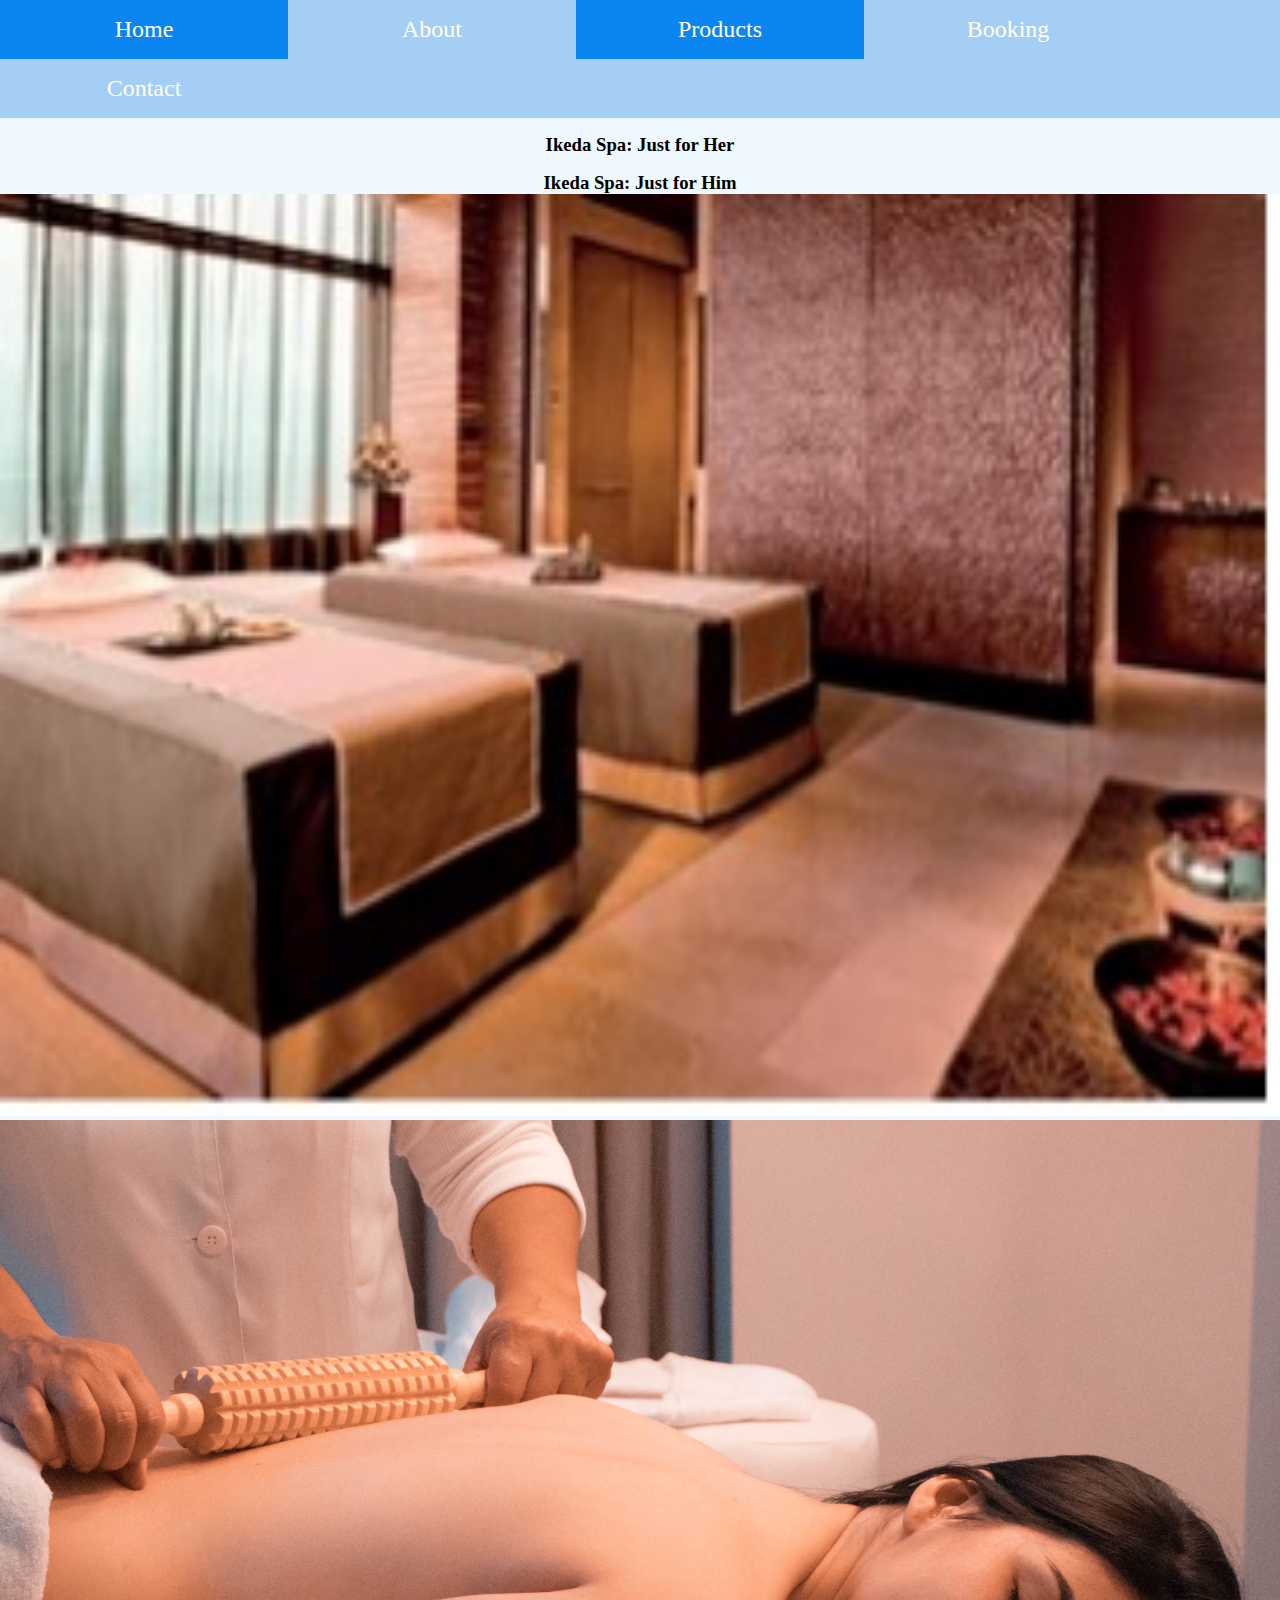
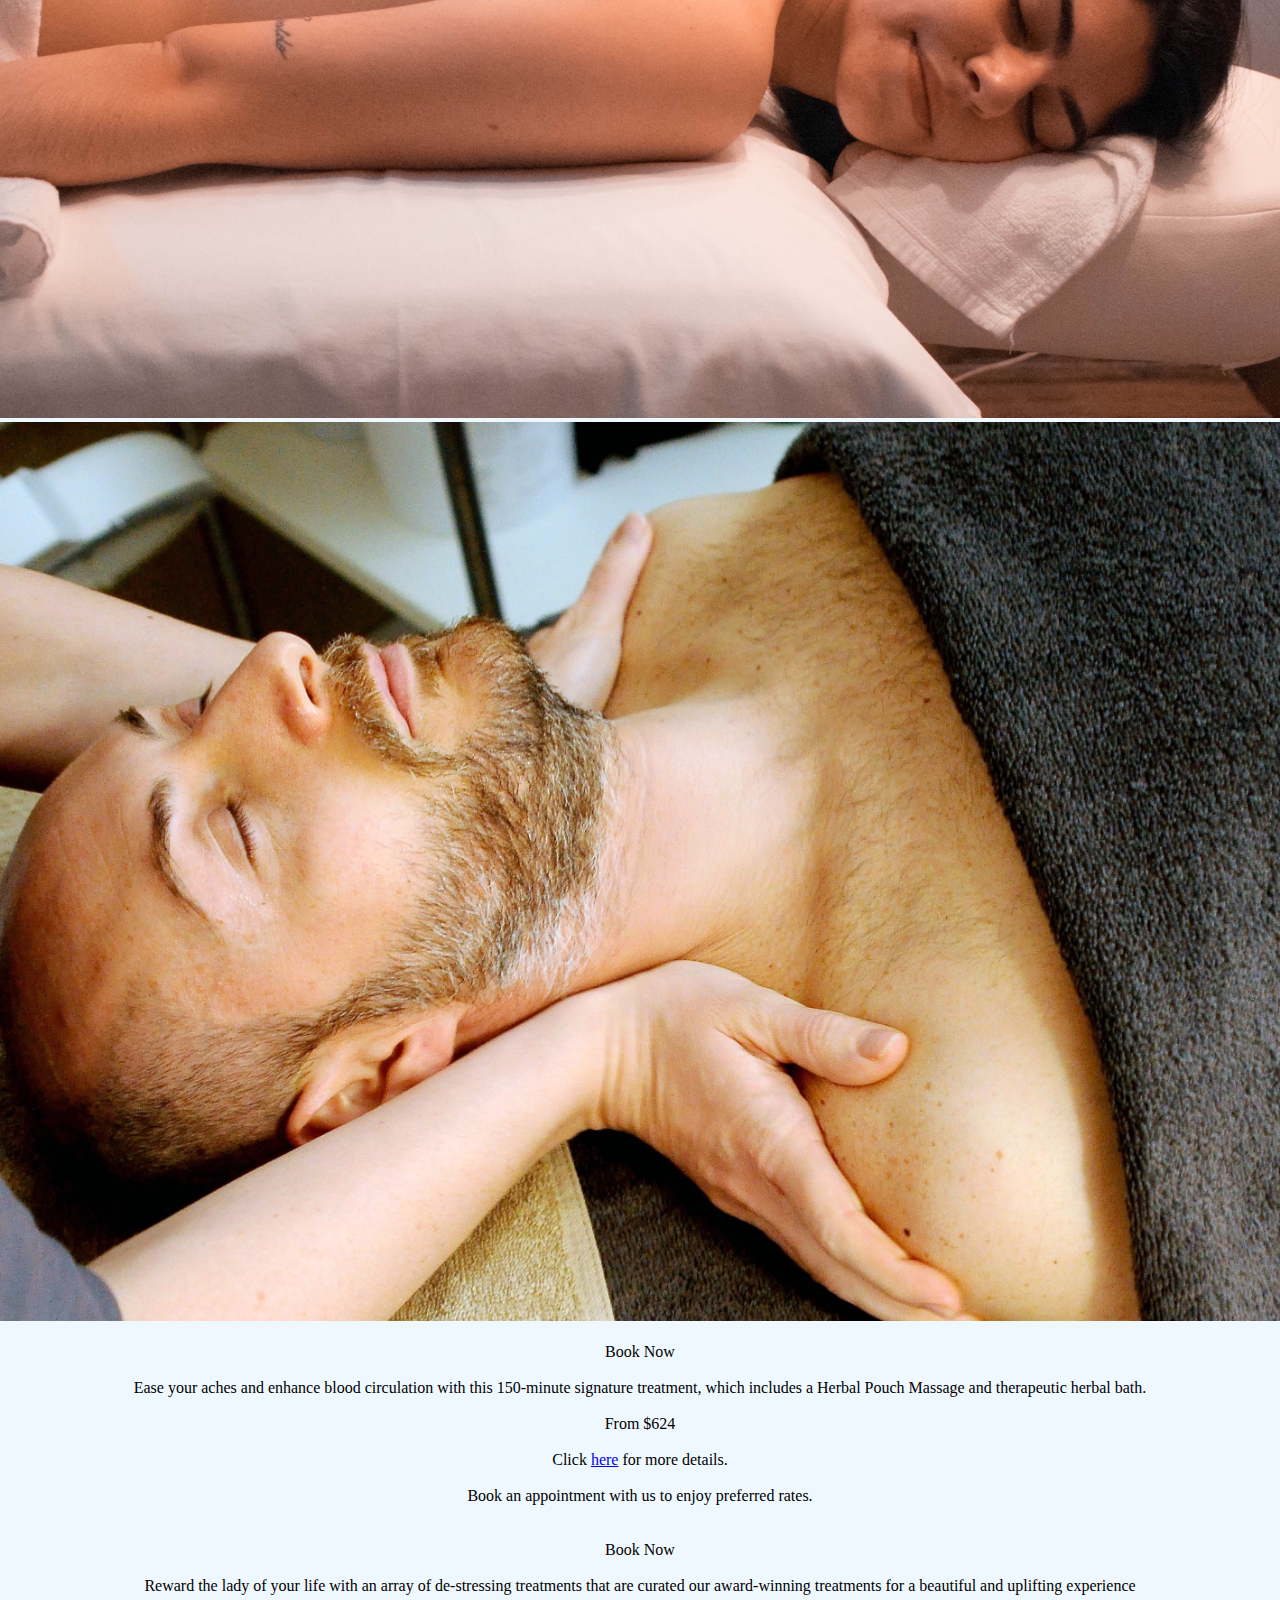
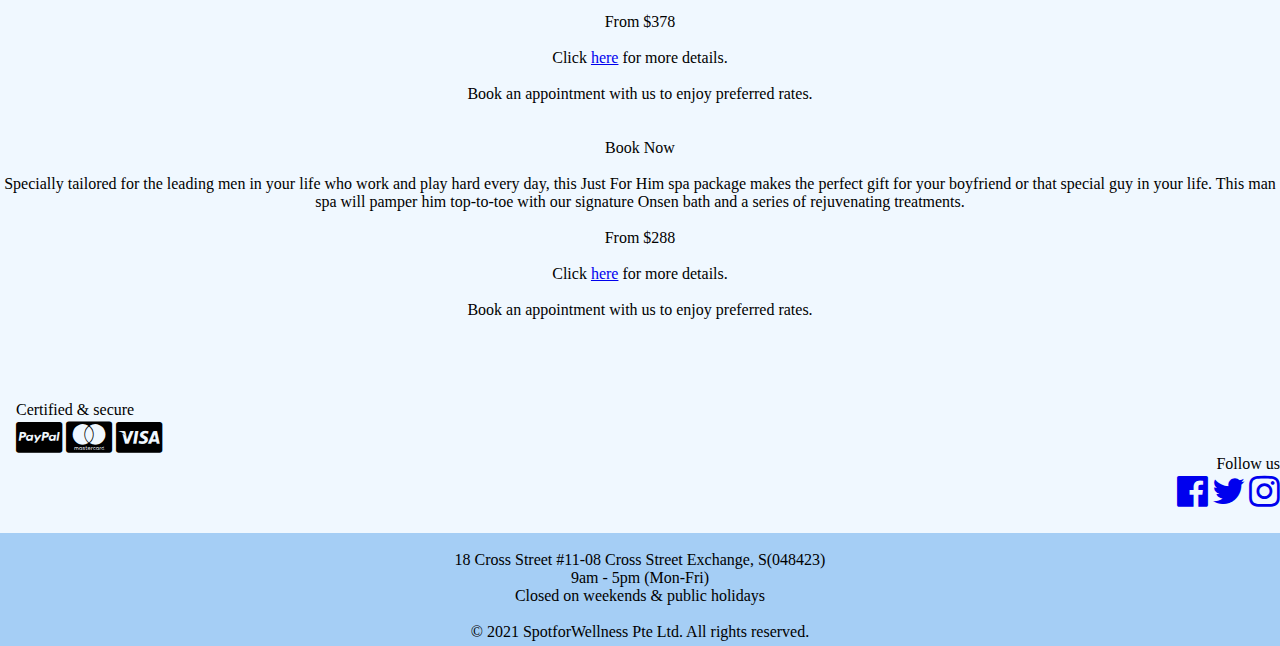
<file: src/main/resources/static/products-3.html>
<!DOCTYPE html>
<html lang="en">

<head>
    <meta charset="UTF-8">
    <meta http-equiv="X-UA-Compatible" content="IE=edge">
    <meta name="viewport" content="width=device-width, initial-scale=1.0">

    <link href="https://cdn.jsdelivr.net/npm/bootstrap@5.1.2/dist/css/bootstrap.min.css" rel="stylesheet"
          integrity="sha384-uWxY/CJNBR+1zjPWmfnSnVxwRheevXITnMqoEIeG1LJrdI0GlVs/9cVSyPYXdcSF" crossorigin="anonymous">
    <script src="https://cdn.jsdelivr.net/npm/bootstrap@5.1.2/dist/js/bootstrap.bundle.min.js"
            integrity="sha384-kQtW33rZJAHjgefvhyyzcGF3C5TFyBQBA13V1RKPf4uH+bwyzQxZ6CmMZHmNBEfJ"
            crossorigin="anonymous"></script>
    <link rel="stylesheet" href="https://cdnjs.cloudflare.com/ajax/libs/font-awesome/4.7.0/css/font-awesome.min.css">
    <link rel="stylesheet" href="css/homepg-style(francis).css">
    <script type = "text/javascript" src="js/store.js"></script>

    <title>Spot for Wellness - Products: Diet & Nutrition</title>

</head>
<body>
<main>
    <div class="desktop-head">
        <div class="icon-bar">
            <a href="index.html">
                Home</a>
            <a href="about.html">
                About</a>
            <a class="active" href="products.html">
                Products</a>
            <a href="booking">
                Booking</a>
            <a href="contacts.html">
                Contact</a>
        </div>
    </div>
    <div class="mobile-head">
        <div class="icon-bar">
            <a href="index.html"><i class="fa fa-home"></i></a>
            <a href="about.html"><i class="fa fa-child"></i></a>
            <a class="active" href="products.html"><i class="fa fa-gift"></i></a>
            <a href="booking"><i class="fa fa-calendar"></i></a>
            <a href="contacts.html"><i class="fa fa-globe"></i></a>
        </div>
    </div>
    <div class="main-top">
        <div class="container-fluid" id="products">
            <div class="row">
                <div class="col-4">
                    <h3 class="header">Banyan Tree Spa: Royal Banyan</h3>
                </div>
                <div class="col-4">
                    <h3 class="header">Ikeda Spa: Just for Her</h3>
                </div>
                <div class="col-4">
                    <h3 class="header">Ikeda Spa: Just for Him</h3>
                </div>
            </div>
            <div class="row">
                <div class="col-4">
                    <img src="resources/banyan.jpg" alt="pic of banyan tree" width="100%">
                </div>
                <div class="col-4">
                    <img src="resources/spa-her.jpg" alt="pic of ikeda spa for her" width="100%">
                </div>
                <div class="col-4">
                    <img src="resources/spa-him.jpg" alt="pic of ikeda spa for him" width="100%">
                </div>
            </div>
            <div class="row">
                <div class="col-4">
                    <p style="text-align: center;">
                        <br>
                        <a class="btn btn-primary" onclick="store(1,'rest package')">Book Now</a><br>
                        <br>
                        Ease your aches and enhance blood circulation with this
                        150-minute signature treatment, which includes a Herbal
                        Pouch Massage and therapeutic herbal bath.<br>
                        <br>
                        From $624<br>
                        <br>
                        Click <a href="https://www.marinabaysands.com/hotel/amenities/banyan-tree-spa.html#offersandpackages">here</a> for more details.<br>
                        <br>
                        Book an appointment with us to enjoy preferred rates.<br>
                        <br>
                    </p>
                </div>
                <div class="col-4">
                    <p style="text-align: center;">
                        <br>
                        <a class="btn btn-primary" onclick="store(2,'rest package')">Book Now</a><br>
                        <br>
                        Reward the lady of your life with an array of de-stressing treatments that are curated our award-winning treatments for a beautiful and uplifting experience<br>
                        <br>
                        From $378<br>
                        <br>
                        Click <a href="https://www.ikedaspa.com/treatments/package/">here</a> for more details.<br>
                        <br>
                        Book an appointment with us to enjoy preferred rates.<br>
                        <br>
                    </p>
                </div>
                <div class="col-4">
                    <p style="text-align: center;">
                        <br>
                        <a class="btn btn-primary" onclick="store(3,'rest package')">Book Now</a><br>
                        <br>
                        Specially tailored for the leading men in your life who work and play hard every day, this Just For Him spa package makes the perfect gift for your boyfriend or that special guy in your life. This man spa will pamper him top-to-toe with our signature Onsen bath and a series of rejuvenating treatments.<br>
                        <br>
                        From $288<br>
                        <br>
                        Click <a href="https://www.ikedaspa.com/treatments/package/">here</a> for more details.<br>
                        <br>
                        Book an appointment with us to enjoy preferred rates.<br>
                        <br>
                    </p>
                </div>
            </div>
        </div>
    </div>
    <div class="mobile-main-top">
        <div class="container-fluid" id="products">
            <div class="carousel slide bg-inverse w-55 ms-auto me-auto" data-ride="carousel" data-interval="false">
                <div id="myCarousel" class="carousel carousel-dark slide" data-ride="carousel">
                    <!-- Carousel indicators -->
                    <ol class="carousel-indicators">
                        <li data-bs-target="#myCarousel" data-bs-slide-to="0" class="active"></li>
                        <li data-bs-target="#myCarousel" data-bs-slide-to="1"></li>
                        <li data-bs-target="#myCarousel" data-bs-slide-to="2"></li>
                    </ol>
                    <!-- Wrapper for carousel items -->
                    <div class="carousel-inner">
                        <div class="carousel-item active">
                            <br>
                            <h6>Banyan Tree Spa: Royal Banyan</h6><br>
                            <img src="resources/banyan.jpg" alt="pic of banyan tree" class="d-block w-100" alt="Slide 1">
                            <br>
                            <p>
                                Ease your aches and enhance blood circulation with this
                                150-minute signature treatment, which includes a Herbal
                                Pouch Massage and therapeutic herbal bath.<br>
                                <br>
                                From $624<br>
                                <br>
                                Click <a href="https://www.marinabaysands.com/hotel/amenities/banyan-tree-spa.html#offersandpackages">here</a> for more details.<br>
                                <br>
                                Book an appointment with us to enjoy preferred rates.<br>
                                <br>
                                <!-- <a class="btn btn-primary" href="booking.html">Book Now</a> -->
                                <a class="btn btn-primary" onclick="store(1,'rest package')">Book Now</a><br>
                                <br>
                            </p>
                        </div>
                        <div class="carousel-item">
                            <br>
                            <h6>Ikeda Spa: Just for Her</h6><br>
                            <img src="resources/ikeda-her.jpg" alt="pic of ikeda spa for her" class="d-block w-100" alt="Slide 2">
                            <br>
                            <p>
                                Reward the lady of your life with an array of de-stressing treatments that are curated our award-winning treatments for a beautiful and uplifting experience<br>
                                <br>
                                From $378<br>
                                <br>
                                Click <a href="https://www.ikedaspa.com/treatments/package/">here</a> for more details.<br>
                                <br>
                                Book an appointment with us to enjoy preferred rates.<br>
                                <br>
                                <!-- <a class="btn btn-primary" href="booking.html">Book Now</a> -->
                                <a class="btn btn-primary" onclick="store(2,'rest package')">Book Now</a><br>
                                <br>
                            </p>
                        </div>
                        <div class="carousel-item">
                            <br>
                            <h6>Ikeda Spa: Just for Him</h6><br>
                            <img src="resources/ikeda-him.jpg" alt="pic of ikeda spa for him" class="d-block w-100" alt="Slide 3">
                            <br>
                            <p>
                                Specially tailored for the leading men in your life who work and play hard every day, this Just For Him spa package makes the perfect gift for your boyfriend or that special guy in your life. This man spa will pamper him top-to-toe with our signature Onsen bath and a series of rejuvenating treatments.<br>
                                <br>
                                From $288<br>
                                <br>
                                Click <a href="https://www.ikedaspa.com/treatments/package/">here</a> for more details.<br>
                                <br>
                                Book an appointment with us to enjoy preferred rates.<br>
                                <br>
                                <!-- <a class="btn btn-primary" href="booking.html">Book Now</a> -->
                                <a class="btn btn-primary" onclick="store(3,'rest package')">Book Now</a><br>
                                <br>
                            </p>
                        </div>
                    </div>

                    <!-- Carousel controls -->
                    <a class="carousel-control-prev" href="#myCarousel" data-bs-slide="prev">
                        <span class="carousel-control-prev-icon"></span>

                    </a>
                    <a class="carousel-control-next" href="#myCarousel" data-bs-slide="next">
                        <span class="carousel-control-next-icon"></span>
                    </a>
                </div>
            </div>
        </div>
    </div>
    <div class="container-fluid" id="section5">
        <div class="row">
            <div class="col-6" id="payment">
                <p>Certified & secure</p>
                <i class="fa fa-cc-paypal" style="font-size: 36px"></i>
                <i class="fa fa-cc-mastercard" style="font-size: 36px"></i>
                <i class="fa fa-cc-visa" style="font-size: 36px"></i>
            </div>
            <div class="col-6" id="social">
                <p>Follow us</p>
                <i><a href="https://www.facebook.com/" class="fa fa-facebook-official"  style="font-size: 36px;"></a></i>
                <i><a href="https://twitter.com/?lang=en" class="fa fa-twitter" id="icon" style="font-size: 36px;"></a></i>
                <i><a href="https://www.instagram.com/" class="fa fa-instagram" id="icon2" style="font-size: 36px;"></a></i>
            </div>
        </div>
    </div>
    <footer id="footer">
        <br>
        <p style="text-align: center">18 Cross Street #11-08 Cross Street Exchange, S(048423)<br>
            9am - 5pm (Mon-Fri)<br>
            Closed on weekends & public holidays<br>
            <br>
            &copy; 2021 SpotforWellness Pte Ltd. All rights reserved.
        </p>

    </footer>

</main>
</body>
</file>
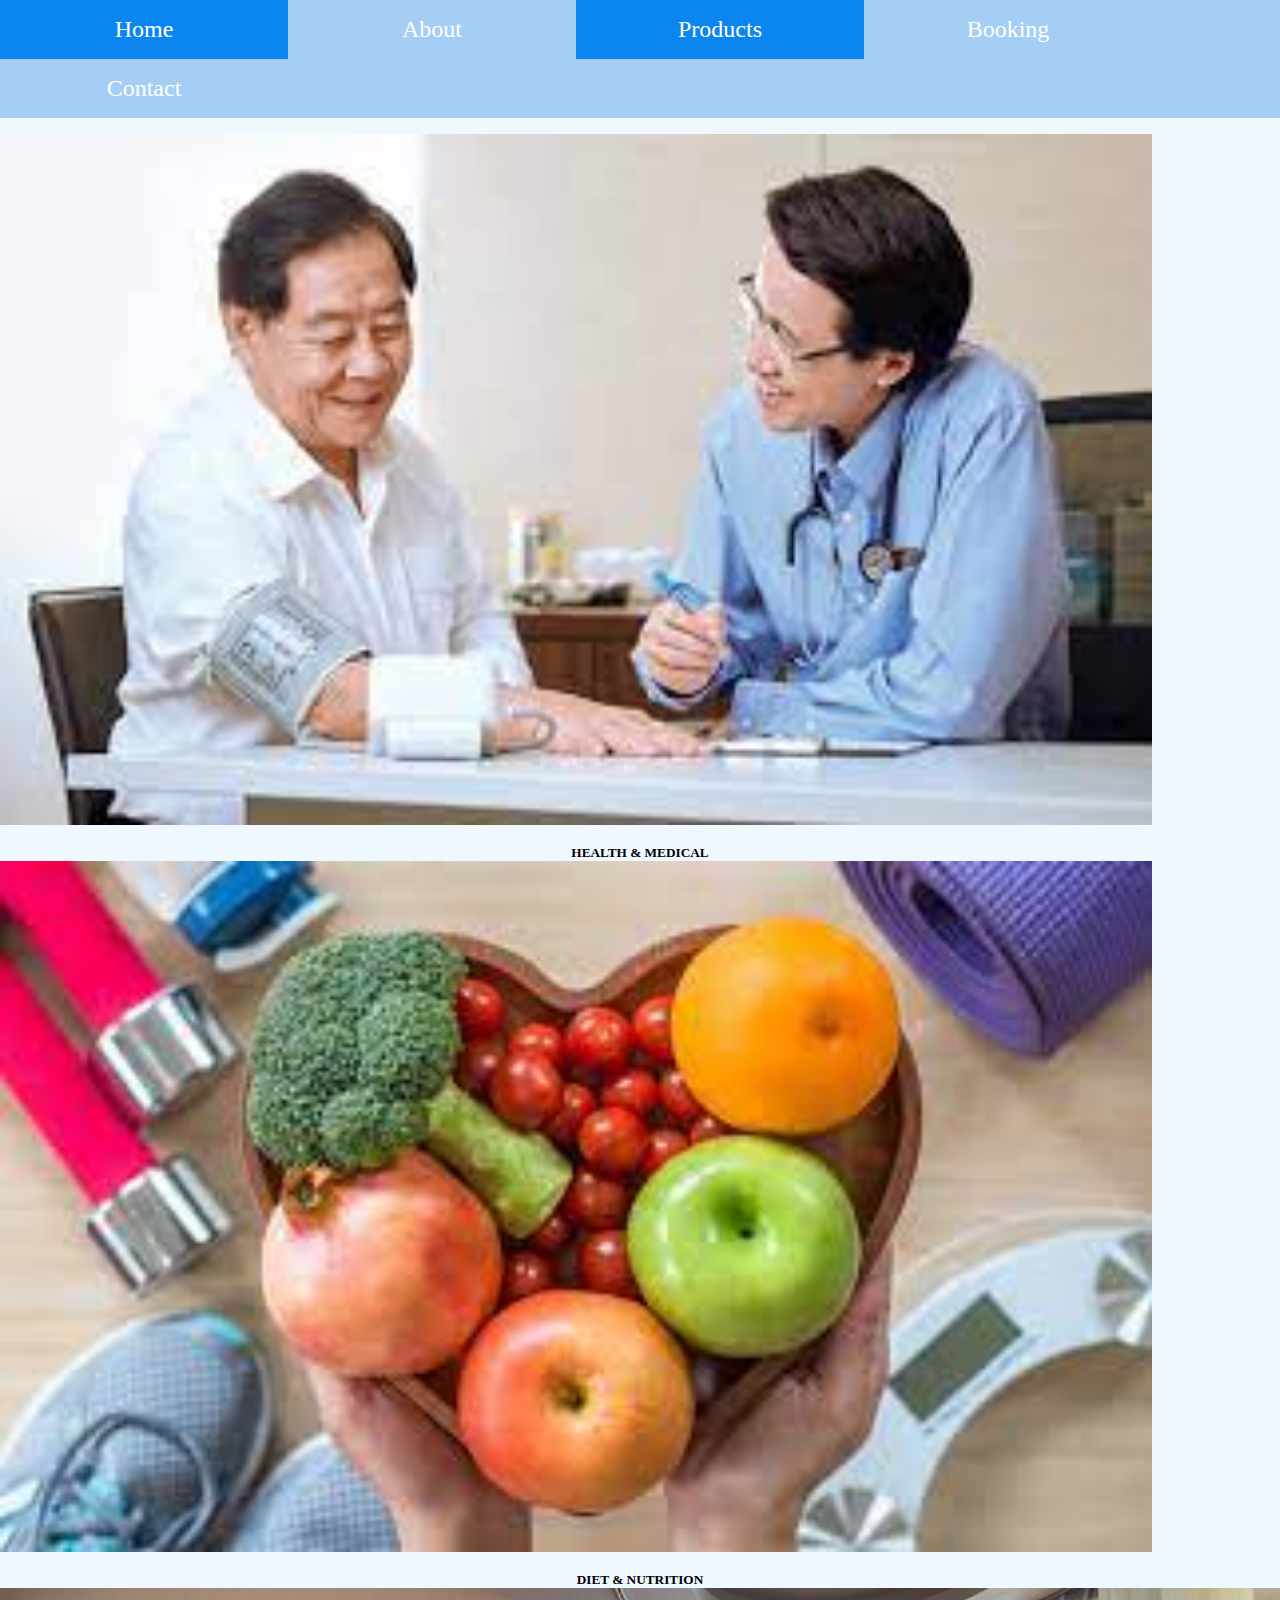
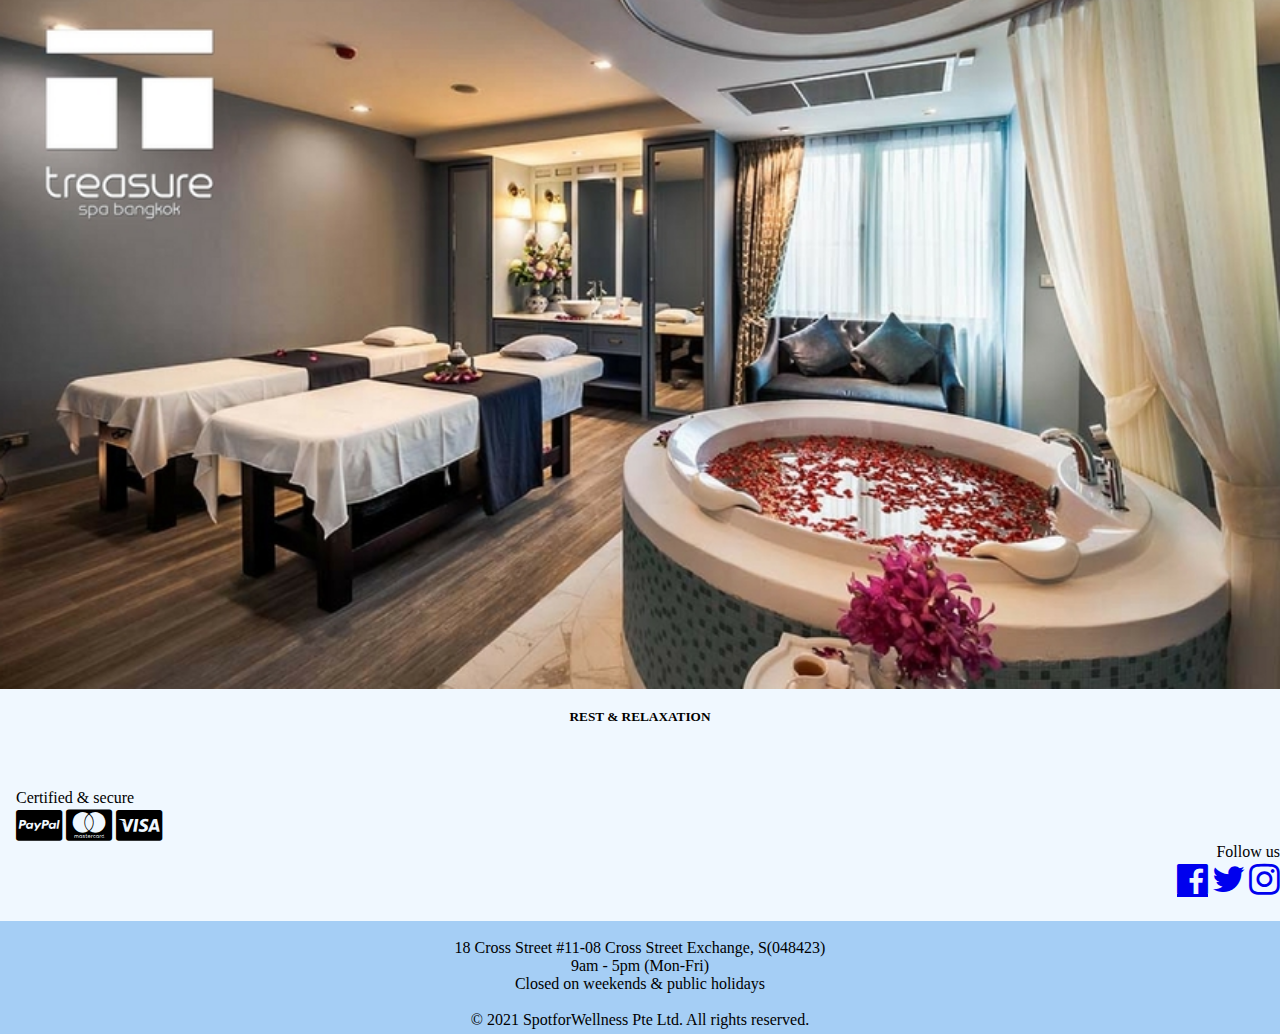
<file: src/main/resources/static/products.html>
<!DOCTYPE html>
<html lang="en">

<head>
    <meta charset="UTF-8">
    <meta http-equiv="X-UA-Compatible" content="IE=edge">
    <meta name="viewport" content="width=device-width, initial-scale=1.0">

    <link href="https://cdn.jsdelivr.net/npm/bootstrap@5.1.2/dist/css/bootstrap.min.css" rel="stylesheet"
          integrity="sha384-uWxY/CJNBR+1zjPWmfnSnVxwRheevXITnMqoEIeG1LJrdI0GlVs/9cVSyPYXdcSF" crossorigin="anonymous">
    <script src="https://cdn.jsdelivr.net/npm/bootstrap@5.1.2/dist/js/bootstrap.bundle.min.js"
            integrity="sha384-kQtW33rZJAHjgefvhyyzcGF3C5TFyBQBA13V1RKPf4uH+bwyzQxZ6CmMZHmNBEfJ"
            crossorigin="anonymous"></script>
    <link rel="stylesheet" href="https://cdnjs.cloudflare.com/ajax/libs/font-awesome/4.7.0/css/font-awesome.min.css">
    <link rel="stylesheet" href="css/homepg-style(francis).css">

    <title>Spot for Wellness - Products</title>

</head>
<body>
<main>
    <div class="desktop-head">
        <div class="icon-bar">
            <a href="index.html">
                Home</a>
            <a href="about.html">
                About</a>
            <a class="active" href="products.html">
                Products</a>
            <a href="booking">
                Booking</a>
            <a href="contacts.html">
                Contact</a>
        </div>
    </div>
    <div class="mobile-head">
        <div class="icon-bar">
            <a href="index.html"><i class="fa fa-home"></i></a>
            <a href="about.html"><i class="fa fa-child"></i></a>
            <a class="active" href="products.html"><i class="fa fa-gift"></i></a>
            <a href="booking"><i class="fa fa-calendar"></i></a>
            <a href="contacts.html"><i class="fa fa-globe"></i></a>
        </div>
    </div>
    <div class="main-top" id="products">
        <div class="container-fluid">
            <h3 class="header3">Shop Wellness Packages</h3>
            <div class="row">
                <div class="col-4">
                    <a href="products-1.html">
                        <img src="resources/hs.jpg" alt="pic for health & medical packages" width="90%">
                    </a>
                    <h5 style="text-align: center; padding-top: 16px">HEALTH & MEDICAL</h5>
                </div>
                <div class="col-4">
                    <a href="products-2.html">
                        <img src="resources/food.jpg" alt="pic for diet & nutrition packages" width="90%">
                    </a>
                    <h5 style="text-align: center; padding-top: 16px">DIET & NUTRITION</h5>
                </div>
                <div class="col-4">
                    <a href="products-3.html">
                        <img src="resources/spa.jpg" alt="pic for R & R packages" width="100%">
                    </a>
                    <h5 style="text-align: center; padding-top: 16px">REST & RELAXATION</h5>
                </div>
            </div>
        </div>
    </div>
    <div class="mobile-main-top" id="products">
        <div class="container-fluid">
            <h3 class="header3">Shop Wellness Packages</h3>
            <br>
            <div class="row" style="padding-bottom: 16px;">
                <div class="col">
                    <a href="products-1.html">
                        <img src="resources/hs.jpg" alt="pic of health screening" width="100%">
                    </a>
                </div>
                <div class="col">
                    <h3>HEALTH & MEDICAL</h3>
                </div>
            </div>
            <div class="row" style="padding-bottom: 16px;">
                <div class="col">
                    <a href="products-2.html">
                        <img src="resources/food.jpg" alt="pic of food" width="100%">
                    </a>
                </div>
                <div class="col">
                    <h3>DIET & NUTRITION</h3>
                </div>
            </div>
            <div class="row" style="padding-bottom: 16px;">
                <div class="col">
                    <a href="products-3.html">
                        <img src="resources/spa.jpg" alt="pic of spa" width="100%">
                    </a>
                </div>
                <div class="col">
                    <h3>REST & RELAXATION</h3>
                </div>
            </div>
        </div>
    </div>
    <div class="container-fluid" id="section5">
        <div class="row">
            <div class="col-6" id="payment">
                <p>Certified & secure</p>
                <i class="fa fa-cc-paypal" style="font-size: 36px"></i>
                <i class="fa fa-cc-mastercard" style="font-size: 36px"></i>
                <i class="fa fa-cc-visa" style="font-size: 36px"></i>
            </div>
            <div class="col-6" id="social">
                <p>Follow us</p>
                <i><a href="https://www.facebook.com/" class="fa fa-facebook-official"  style="font-size: 36px;"></a></i>
                <i><a href="https://twitter.com/?lang=en" class="fa fa-twitter" id="icon" style="font-size: 36px;"></a></i>
                <i><a href="https://www.instagram.com/" class="fa fa-instagram" id="icon2" style="font-size: 36px;"></a></i>
            </div>
        </div>
    </div>
    <footer id="footer">
        <br>
        <p style="text-align: center">18 Cross Street #11-08 Cross Street Exchange, S(048423)<br>
            9am - 5pm (Mon-Fri)<br>
            Closed on weekends & public holidays<br>
            <br>
            &copy; 2021 SpotforWellness Pte Ltd. All rights reserved.
        </p>

    </footer>
</main>
</body>
</html>
</file>
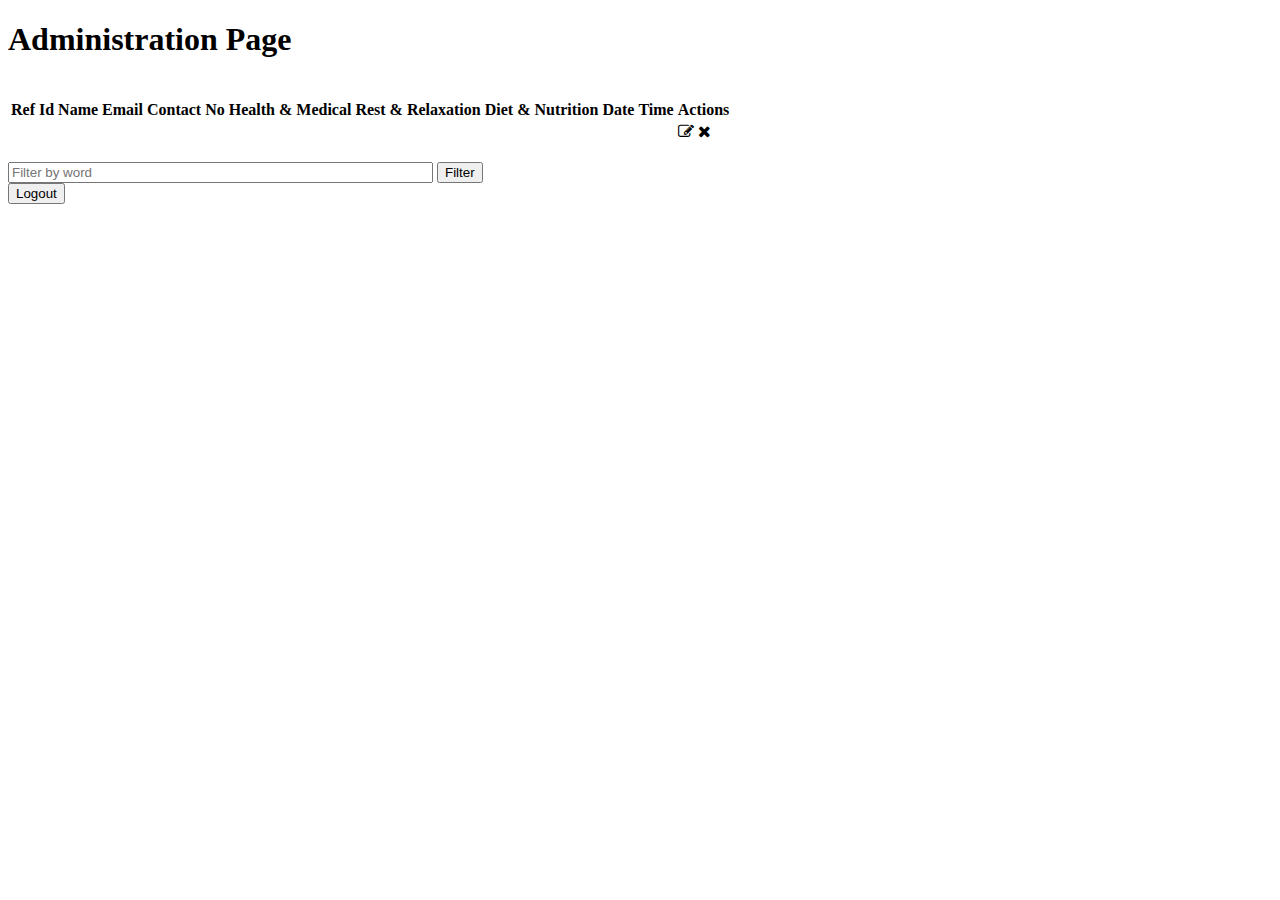
<file: src/main/resources/templates/adminview.html>
<!DOCTYPE html>
<html lang="en" xmlns:th="http://www.thymeleaf.org">
<head>
    <meta charset="UTF-8">
    <meta http-equiv="X-UA-Compatible" content="IE=edge">
    <meta name="viewport" content="width=, initial-scale=1.0">
    <link href="https://cdn.jsdelivr.net/npm/bootstrap@5.1.2/dist/css/bootstrap.min.css" rel="stylesheet"
          integrity="sha384-uWxY/CJNBR+1zjPWmfnSnVxwRheevXITnMqoEIeG1LJrdI0GlVs/9cVSyPYXdcSF" crossorigin="anonymous">
    <link rel="stylesheet"
          type="text/css"
          href="https://cdn.datatables.net/v/bs4/dt-1.10.25/datatables.min.css" />
    <script src="https://cdn.jsdelivr.net/npm/bootstrap@5.1.2/dist/js/bootstrap.bundle.min.js"
            integrity="sha384-kQtW33rZJAHjgefvhyyzcGF3C5TFyBQBA13V1RKPf4uH+bwyzQxZ6CmMZHmNBEfJ"
            crossorigin="anonymous"></script>
    <link rel="stylesheet" href="https://cdnjs.cloudflare.com/ajax/libs/font-awesome/4.7.0/css/font-awesome.min.css">
    <title>Admin View</title>
</head>
<body>
<main>
    <div class="pt-4 pb-1">
        <h1 class="text-center">Administration Page</h1>
        <br>
    </div>
    <div class="px-3">
        <table class="table table-bordered table-striped " id="booking">

            <thead>
            <tr>
                <th>Ref Id</th>
                <th>Name</th>
                <th>Email</th>
                <th>Contact No</th>
                <th>Health & Medical</th>
                <th>Rest & Relaxation</th>
                <th>Diet & Nutrition</th>
                <th>Date</th>
                <th>Time</th>
                <th>Actions</th>
            </tr>
            </thead>
            <tbody>
            <tr th:each="booking: ${booking}">
                <td th:text="${booking.id}" />
                <td th:text="${booking.fullName}" />
                <td th:text="${booking.email}" />
                <td th:text="${booking.contactNo}" />
                <td th:text="${booking.healthMedicalPackage}" />
                <td th:text="${booking.restRelaxationPackage}" />
                <td th:text="${booking.dietNutritionPackage}" />
                <td th:text="${#dates.format(booking.date, 'dd-MM-yyyy')}"></td>
                <!--                    <td th:text="${booking.date}" />-->
                <td th:text="${booking.time}" />

                <td>
                    <a th:href="@{admin/update(id=${booking.id})}" ><i class="fa fa-edit" ></i></a>
                    <a th:href="@{admin/delete(id=${booking.id})}" ><i class="fa fa-remove"></i></a>
                </td>
            </tr>
            </tbody>

        </table>
        <br>
        <form th:action="@{/admin}" method="get">
            <input type="text" name="keyword" th:value="${keyword}"  placeholder="Filter by word" size="50" >
            <button type="submit" class="btn btn-info" >Filter</button>
        </form>
        <form th:action="@{/logout}" method="post">
            <input type="submit" value="Logout" />
        </form>

        <script src="https://ajax.googleapis.com/ajax/libs/jquery/3.5.1/jquery.min.js"></script>
        <script type="text/javascript" src="https://cdn.datatables.net/v/bs4/dt-1.10.25/datatables.min.js"></script>
        <script>
            $(document).ready(function() {
                $("#booking").DataTable({searching:false, 'aoColumnDefs': [{'bSortable': false,'aTargets': [-1] }]
                });
            })
        </script>
    </div>



</main>

</body>
</html>
</file>
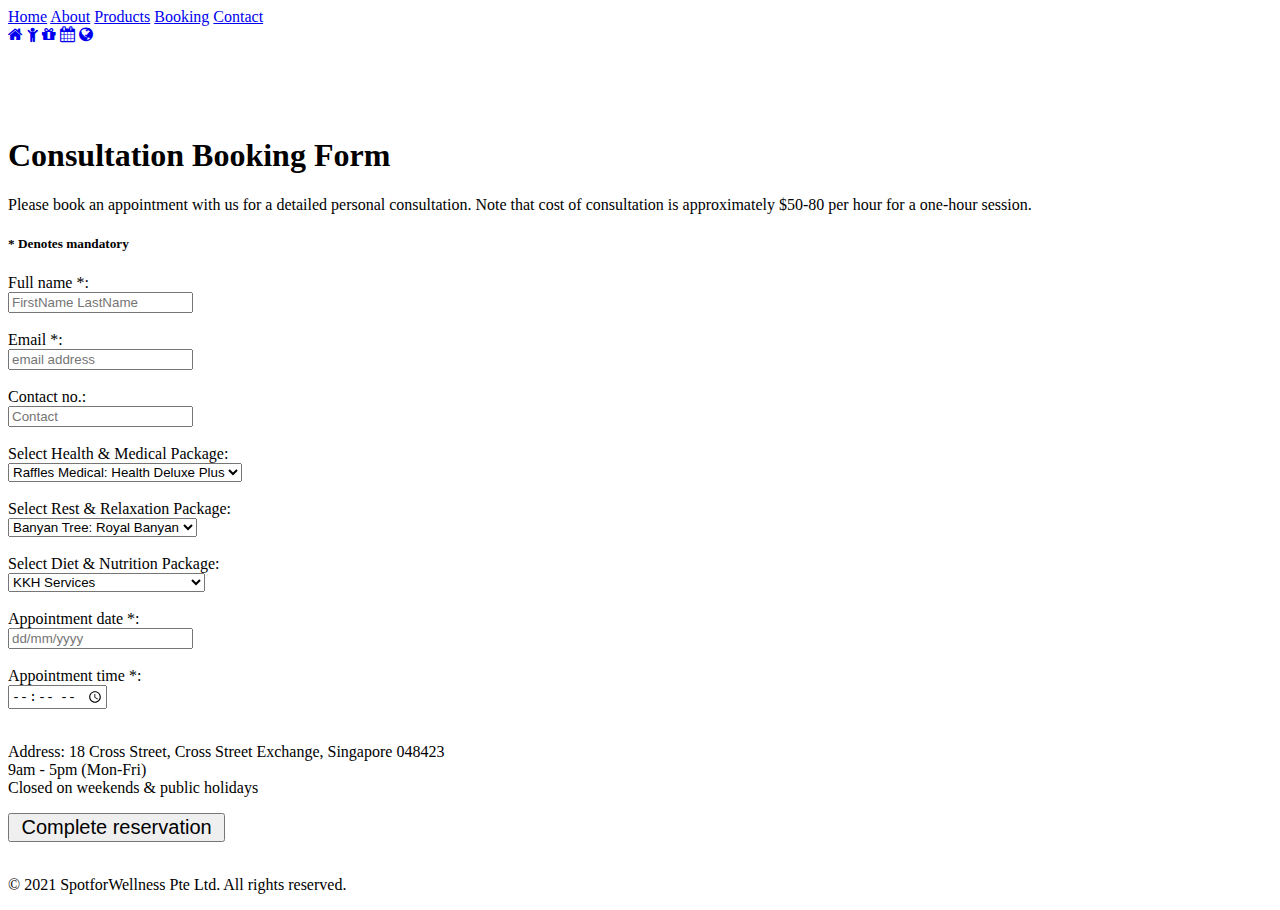
<file: src/main/resources/templates/booking.html>
<!DOCTYPE html>
<html lang="en" xmlns:th="http://www.thymeleaf.org">
<head>
    <meta charset="UTF-8">
    <meta http-equiv="X-UA-Compatible" content="IE=edge">
    <meta name="viewport" content="width=, initial-scale=1.0">
    <link href="https://cdn.jsdelivr.net/npm/bootstrap@5.1.2/dist/css/bootstrap.min.css" rel="stylesheet"
          integrity="sha384-uWxY/CJNBR+1zjPWmfnSnVxwRheevXITnMqoEIeG1LJrdI0GlVs/9cVSyPYXdcSF" crossorigin="anonymous">
    <script src="https://cdn.jsdelivr.net/npm/bootstrap@5.1.2/dist/js/bootstrap.bundle.min.js"
            integrity="sha384-kQtW33rZJAHjgefvhyyzcGF3C5TFyBQBA13V1RKPf4uH+bwyzQxZ6CmMZHmNBEfJ"
            crossorigin="anonymous"></script>
    <link rel="stylesheet" href="https://cdnjs.cloudflare.com/ajax/libs/font-awesome/4.7.0/css/font-awesome.min.css">
    <link rel="stylesheet" th:href="@{css/homepg-style(francis).css}">
    <script type = "text/javascript" th:src="@{/js/get.js}"></script>
    <title>Spot for Wellness - Booking form</title>
</head>
<body>
<main>
    <div class="desktop-head">
        <div class="icon-bar">
            <a href="index.html">
                Home</a>
            <a href="about.html">
                About</a>
            <a href="products.html">
                Products</a>
            <a class="active" href="booking">
                Booking</a>
            <a href="contacts.html">
                Contact</a>
        </div>
    </div>
    <div class="mobile-head">
        <div class="icon-bar">
            <a href="index.html"><i class="fa fa-home"></i></a>
            <a href="about.html"><i class="fa fa-child"></i></a>
            <a href="products.html"><i class="fa fa-gift"></i></a>
            <a class="active" href="booking"><i class="fa fa-calendar"></i></a>
            <a href="contacts.html"><i class="fa fa-globe"></i></a>
        </div>
    </div>
    <br>
    <div class="container-fluid">
        <br>
        <br>
        <br>
        <h1>Consultation Booking Form</h1>
        <p>Please book an appointment with us for a detailed personal consultation.
            Note that cost of consultation is approximately $50-80 per hour for a one-hour session. </p>
        <h5>* Denotes mandatory</h5>
        <!--        <form method="POST" action="http://dummy.restapiexample.com/api/v1/create">-->
        <form th:action="@{/saveBooking}" th:object="${booking}" method="POST">
            <label>Full name *:</label><br>
            <input type="text" th:field="*{fullName}" name="name" placeholder="FirstName LastName" required="required"><br>
            <br>
            <label>Email *:</label><br>
            <input type="email" th:field="*{email}" name="email" placeholder="email address" required="required"><br>
            <br>
            <label>Contact no.:</label><br>
            <input type="number" th:field="*{contactNo}" name="contact" placeholder="Contact"><br>
            <br>
            <label for="health package">Select Health & Medical Package:</label><br>
            <select id="health package" th:field="*{healthMedicalPackage}" name="health package">
                <option value="null" selected>Nil</option>
                <option value="Raffles" selected>Raffles Medical: Health Deluxe Plus</option>
                <option value="Fullerton">Fullerton Health: Live Life Fuller</option>
                <option value="Healthway">Healthway Medical: Elite Package</option>
            </select><br>
            <br>
            <label for="rest package">Select Rest & Relaxation Package:</label><br>
            <select id="rest package" th:field="*{restRelaxationPackage}" name="rest package">
                <option value="null" selected>Nil</option>
                <option value="Banyan" selected>Banyan Tree: Royal Banyan</option>
                <option value="Ikeda">Ikeda Spa: Just for Her</option>
                <option value="Kenko">Ikeda Spa: Just for Him</option>
            </select><br>
            <br>
            <label for="diet package">Select Diet & Nutrition Package:</label><br>
            <select id="diet package" th:field="*{dietNutritionPackage}" name="diet package">
                <option value="null" selected>Nil</option>
                <option value="KKH" selected>KKH Services</option>
                <option value="Gleneagles">Gleneagles Hospital Services</option>
                <option value="SGH">SGH Services</option>
            </select>
            <br>
            <br>
            <label>Appointment date *:</label><br>
            <input type="text" th:field="*{date}" name="arrival date" placeholder="dd/mm/yyyy" required="required"><br>
            <br>
            <label>Appointment time *:</label><br>
            <input type="time" th:field="*{time}" name="time" required="required"><br>
            <br>
            <p>Address: 18 Cross Street, Cross Street Exchange, Singapore 048423<br>
                9am - 5pm (Mon-Fri)<br>
                Closed on weekends & public holidays<br>
            </p>
            <input type="submit" value=" Complete reservation " style="font-size:20px"><br>
            <br>
            <p>&copy; 2021 SpotforWellness Pte Ltd. All rights reserved.</p>
        </form>
        <script>
            window.onload = get();
        </script>

    </div>

</main>
</body>
</html>
</file>
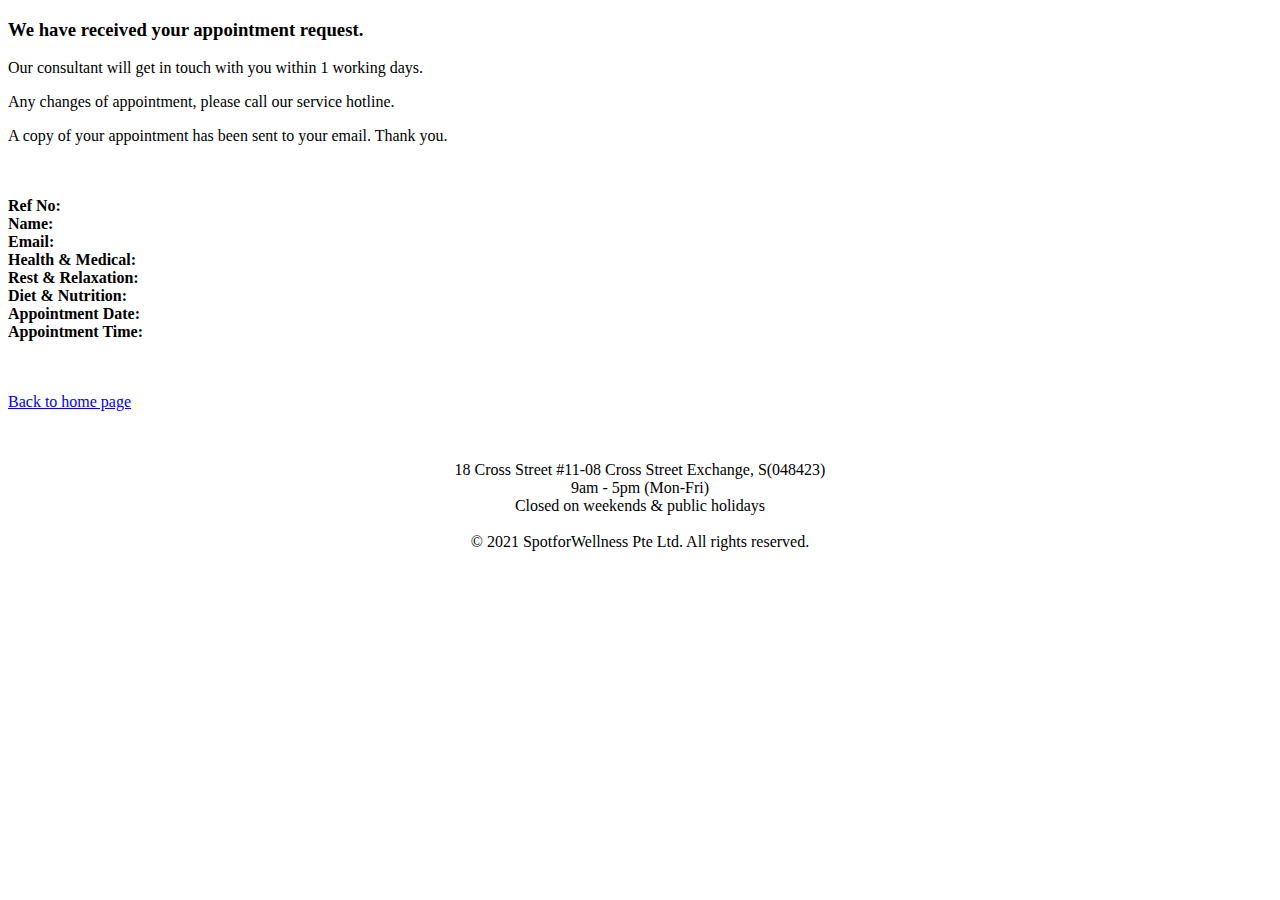
<file: src/main/resources/templates/confirmation.html>
<!DOCTYPE html>
<html lang="en" xmlns:th="http://www.thymeleaf.org">
<head>
    <meta charset="UTF-8">
    <meta charset="UTF-8">
    <meta http-equiv="X-UA-Compatible" content="IE=edge">
    <meta name="viewport" content="width=, initial-scale=1.0">
    <link href="https://cdn.jsdelivr.net/npm/bootstrap@5.1.2/dist/css/bootstrap.min.css" rel="stylesheet"
          integrity="sha384-uWxY/CJNBR+1zjPWmfnSnVxwRheevXITnMqoEIeG1LJrdI0GlVs/9cVSyPYXdcSF" crossorigin="anonymous">
    <script src="https://cdn.jsdelivr.net/npm/bootstrap@5.1.2/dist/js/bootstrap.bundle.min.js"
            integrity="sha384-kQtW33rZJAHjgefvhyyzcGF3C5TFyBQBA13V1RKPf4uH+bwyzQxZ6CmMZHmNBEfJ"
            crossorigin="anonymous"></script>
    <title>Booking Confirmation</title>
</head>
<body>
<main>
    <div>
        <h3 class="text-center p-3">We have received your appointment request.</h3>
        <p class="text-center">Our consultant will get in touch with you within 1 working days.</p>
        <p class="text-center">Any changes of appointment, please call our service hotline.</p>
        <p class="text-center">A copy of your appointment has been sent to your email. Thank you.</p>
    </div>
    <br><br>
    <div class="container d-flex align-items-center justify-content-center">
        <div>
            <strong>Ref No: </strong>
            <span th:text="${booking.id}"></span><br>
            <strong>Name: </strong>
            <span th:text="${booking.fullName}"></span><br>
            <strong>Email: </strong>
            <span th:text="${booking.email}"></span><br>
            <strong>Health & Medical: </strong>
            <span th:text="${booking.healthMedicalPackage}"></span><br>
            <strong>Rest & Relaxation: </strong>
            <span th:text="${booking.restRelaxationPackage}"></span><br>
            <strong>Diet & Nutrition: </strong>
            <span th:text="${booking.dietNutritionPackage}"></span><br>
            <strong>Appointment Date: </strong>
            <span th:text="${#dates.format(booking.date, 'dd-MM-yyyy')}"></span><br>
            <strong>Appointment Time: </strong>
            <span th:text="${booking.time}"></span>
        </div>
    </div>
    <br><br>
    <p class="text-center"><a href="https://spotforwellness.herokuapp.com/">Back to home page</a></p>
</main>

</body>
<footer id="footer">
    <br>
    <p style="text-align: center">18 Cross Street #11-08 Cross Street Exchange, S(048423)<br>
        9am - 5pm (Mon-Fri)<br>
        Closed on weekends & public holidays<br>
        <br>
        &copy; 2021 SpotforWellness Pte Ltd. All rights reserved.
    </p>

</footer>
</html>
</file>
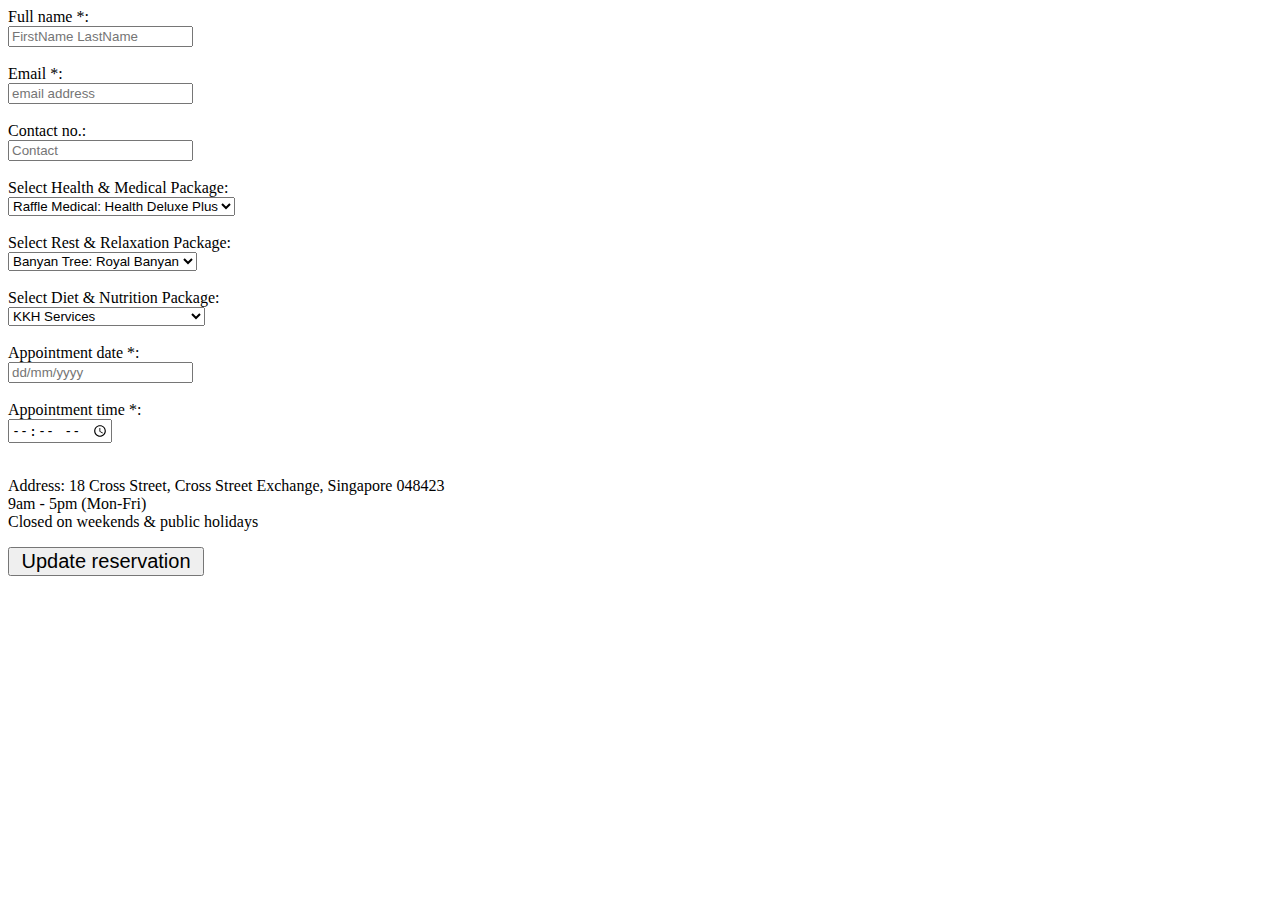
<file: src/main/resources/templates/updatebooking.html>
<!DOCTYPE html>
<html lang="en" xmlns:th="http://www.thymeleaf.org">
<head>
    <meta charset="UTF-8">
    <meta charset="UTF-8">
    <meta http-equiv="X-UA-Compatible" content="IE=edge">
    <meta name="viewport" content="width=, initial-scale=1.0">
    <link href="https://cdn.jsdelivr.net/npm/bootstrap@5.1.2/dist/css/bootstrap.min.css" rel="stylesheet"
          integrity="sha384-uWxY/CJNBR+1zjPWmfnSnVxwRheevXITnMqoEIeG1LJrdI0GlVs/9cVSyPYXdcSF" crossorigin="anonymous">
    <script src="https://cdn.jsdelivr.net/npm/bootstrap@5.1.2/dist/js/bootstrap.bundle.min.js"
            integrity="sha384-kQtW33rZJAHjgefvhyyzcGF3C5TFyBQBA13V1RKPf4uH+bwyzQxZ6CmMZHmNBEfJ"
            crossorigin="anonymous"></script>
    <title>Update Booking</title>
</head>
<body>
<form th:action="@{/admin/saveupdate}" th:object="${booking}" method="POST" class="m-3">
    <label>Full name *:</label><br>
    <input type="text" th:field="*{fullName}" name="name" placeholder="FirstName LastName" required="required"><br>
    <br>
    <label>Email *:</label><br>
    <input type="email" th:field="*{email}" name="email" placeholder="email address" required="required"><br>
    <br>
    <label>Contact no.:</label><br>
    <input type="number" th:field="*{contactNo}" name="contact" placeholder="Contact"><br>
    <br>
    <label for="health package">Select Health & Medical Package:</label><br>
    <select id="health package" th:field="*{healthMedicalPackage}" name="health package">
        <option value="Raffles" selected>Raffle Medical: Health Deluxe Plus</option>
        <option value="Fullerton">Fullerton Health: Live Life Fuller</option>
        <option value="Healthway">Healthway Medical: Elite Package</option>
    </select><br>
    <br>
    <label for="rest package">Select Rest & Relaxation Package:</label><br>
    <select id="rest package" th:field="*{restRelaxationPackage}" name="rest package">
        <option value="Banyan" selected>Banyan Tree: Royal Banyan</option>
        <option value="Ikeda">Ikeda Spa: Just for Her</option>
        <option value="Kenko">Ikeda Spa: Just for Him</option>
    </select><br>
    <br>
    <label for="diet package">Select Diet & Nutrition Package:</label><br>
    <select id="diet package" th:field="*{dietNutritionPackage}" name="diet package">
        <option value="kkh" selected>KKH Services</option>
        <option value="gleneagles">Gleneagles Hospital Services</option>
        <option value="sgh">SGH Services</option>
    </select>
    <br>
    <br>
    <label>Appointment date *:</label><br>
    <input type="text" th:value="${#dates.format(booking.date, 'dd-MM-yyyy')}" th:field="*{date}" name="arrival date" placeholder="dd/mm/yyyy" required="required"><br>
    <br>
    <label>Appointment time *:</label><br>
    <input type="time" th:field="*{time}" name="time" required="required"><br>
    <br>
    <p>Address: 18 Cross Street, Cross Street Exchange, Singapore 048423<br>
        9am - 5pm (Mon-Fri)<br>
        Closed on weekends & public holidays<br>
    </p>
    <input type="submit" value=" Update reservation " style="font-size:20px"><br>
    <br>
    <!--creating hidden <input> tag to track the employee id-->
    <input type="hidden" th:field="*{id}" />

</form>

</body>
</html>
</file>
<file: src/main/resources/static/css/styles.css>
.container {
    padding-top: 24px;
    background-color: aliceblue
}


.header {
    text-align: center;
    font-style: italic;
    padding-top: 12px;
}

.aboutphoto{
    padding-top: 5%;
   padding-right: 5%;
   padding-bottom: 5%;
   width: 450px;
   height:auto;
}

.aboutpara {
  display: block;
  margin: auto;
  text-align: center;
}

.footer-top {
    padding: 60px 0;
    background: #333;
    text-align: left;
    color: #aaa;
}
</file>
<file: src/main/resources/static/css/homepg-style(francis).css>
* {
    margin: 0;
    padding: 0;

}

.icon-bar {
    background-color: rgb(165, 206, 245);
    width: 100%;
    position: fixed;
    z-index: 3;
}
.icon-bar a {
    float: left;
    text-align: center;
    text-decoration: none;
    width: 20%;
    padding: 16px;
    transition: all 0.3s ease;
    color: white;
    font-size: 24px;
}
.icon-bar a:hover {
    background-color: rgb(11, 133, 240);
}
.active {
    background-color: rgb(11, 133, 240);
}
.p1 {
    font-family: Georgia, 'Times New Roman', Times, serif;
    padding-left: 16px;
}
#section1 {
    background-color: aliceblue;
    /* background-image: url("/resources/ashley.jpg");
    background-repeat: no-repeat;
    background-size: cover; */
    padding-top: 64px;
    padding-left: 0px;
    padding-right: 0px;

}
#products {
    background-color: aliceblue;
    padding-top: 80px;
}
#section2 {
    background-color: rgb(227, 240, 252);
    padding-bottom: 16px;
    padding-top: 16px;
}
.header {
    text-align: center;
    padding-top: 16px;
}
.carousel-inner {
    padding-bottom: 24px;
}
.carousel-item {
    background-color: rgb(165, 206, 245);
    text-align: center;
}
#section3 {
    background-color: aliceblue;
}
.header2 {
    text-align:center;
    padding-top: 16px;
    padding-bottom: 16px;
}
.text {
    text-align: center;
    padding-top: 16px;
}
#section4 {
    background-color: rgb(227, 240, 252);
    padding-bottom: 16px;
}
.header3 {
    text-align:center;
    padding-top: 16px;
    padding-bottom: 16px;
}
#button {
    background-color: gray;
    color: white;
    align-content: center;
}
#section5 {
    background-color: aliceblue;
    padding-top: 64px;
    padding-bottom: 24px;
}
#section6 {
    background-color: rgb(165, 206, 245);
    padding-top: 16px;
    padding-bottom: 24px;
}
#payment {
    padding-left: 16px;
}
#social {
    text-align: end;

}
#footer {
    background-color: rgb(165, 206, 245);
    padding-bottom: 5px;
}

#icon{
       text-decoration: none;
}

#icon2{
    text-decoration: none;
}
@media only screen and (max-width: 750px) {
    div.desktop-head {
        display: none;
    }
    div.main-top{
        display:none;
    }
    /* div.main-2{
        display:none
    }
    div.main3{
        display:none
    }
    div.main-4{
        display:none
    } */
    /* nav.footer-end-1{
        display:none
    }
    .footer-end{
        display: flex;
        padding-top: 16px;
        padding-bottom: 16px;
        margin-top: 24px;
    } */
}
@media only screen and (min-width: 750px) {
    div.mobile-head {
        display: none;
    }
    div.mobile-main-top {
        display: none;
    }
    /* div.main2-mobile{
        display: none
    }
    div.main2-mobile-1{
        display: none
    }
    div.main3-mobile{
        display: none
    }
    div.main4-mobile{
        display: none
    } */
}
.map-responsive{
    overflow:hidden;
    padding-bottom:56.25%;
    position:relative;
    height:0;
}
.map-responsive iframe{
    left:0;
    top:0;
    height:100%;
    width:100%;
    position:absolute;
}
</file>
